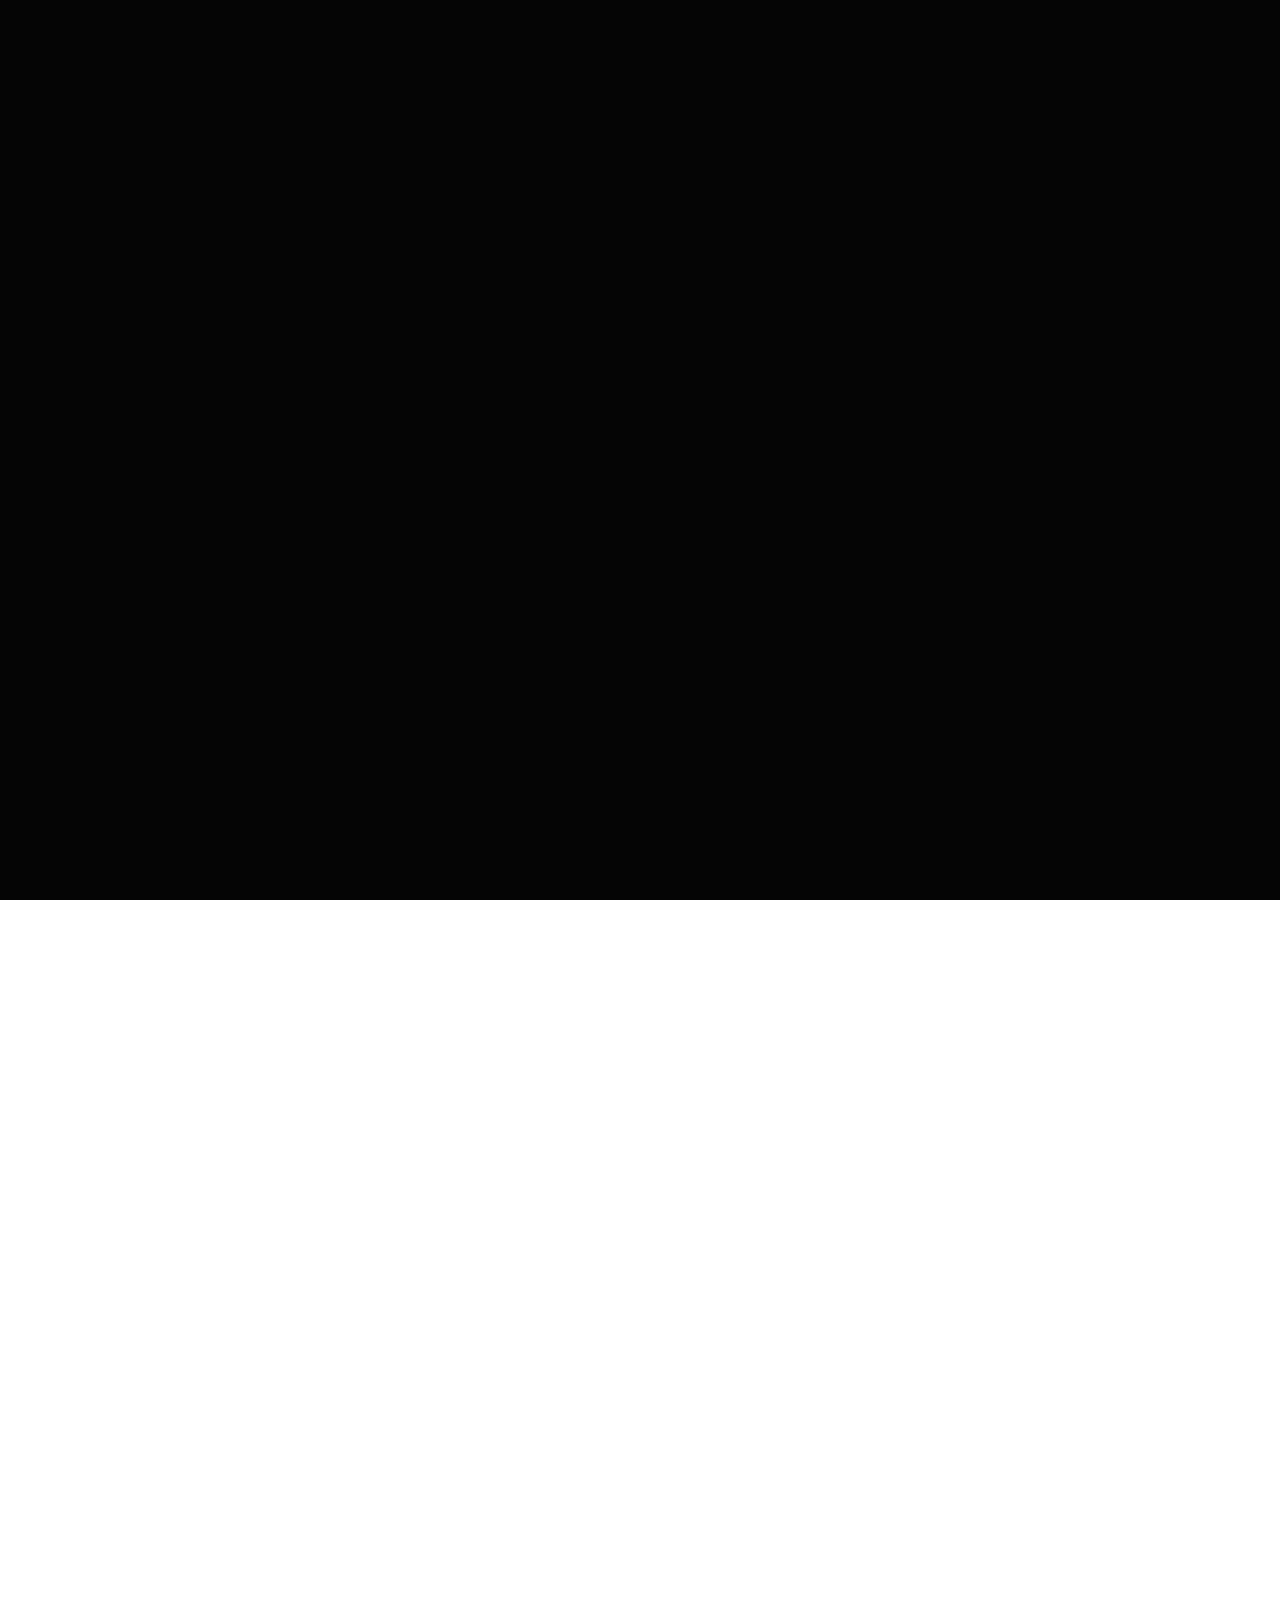
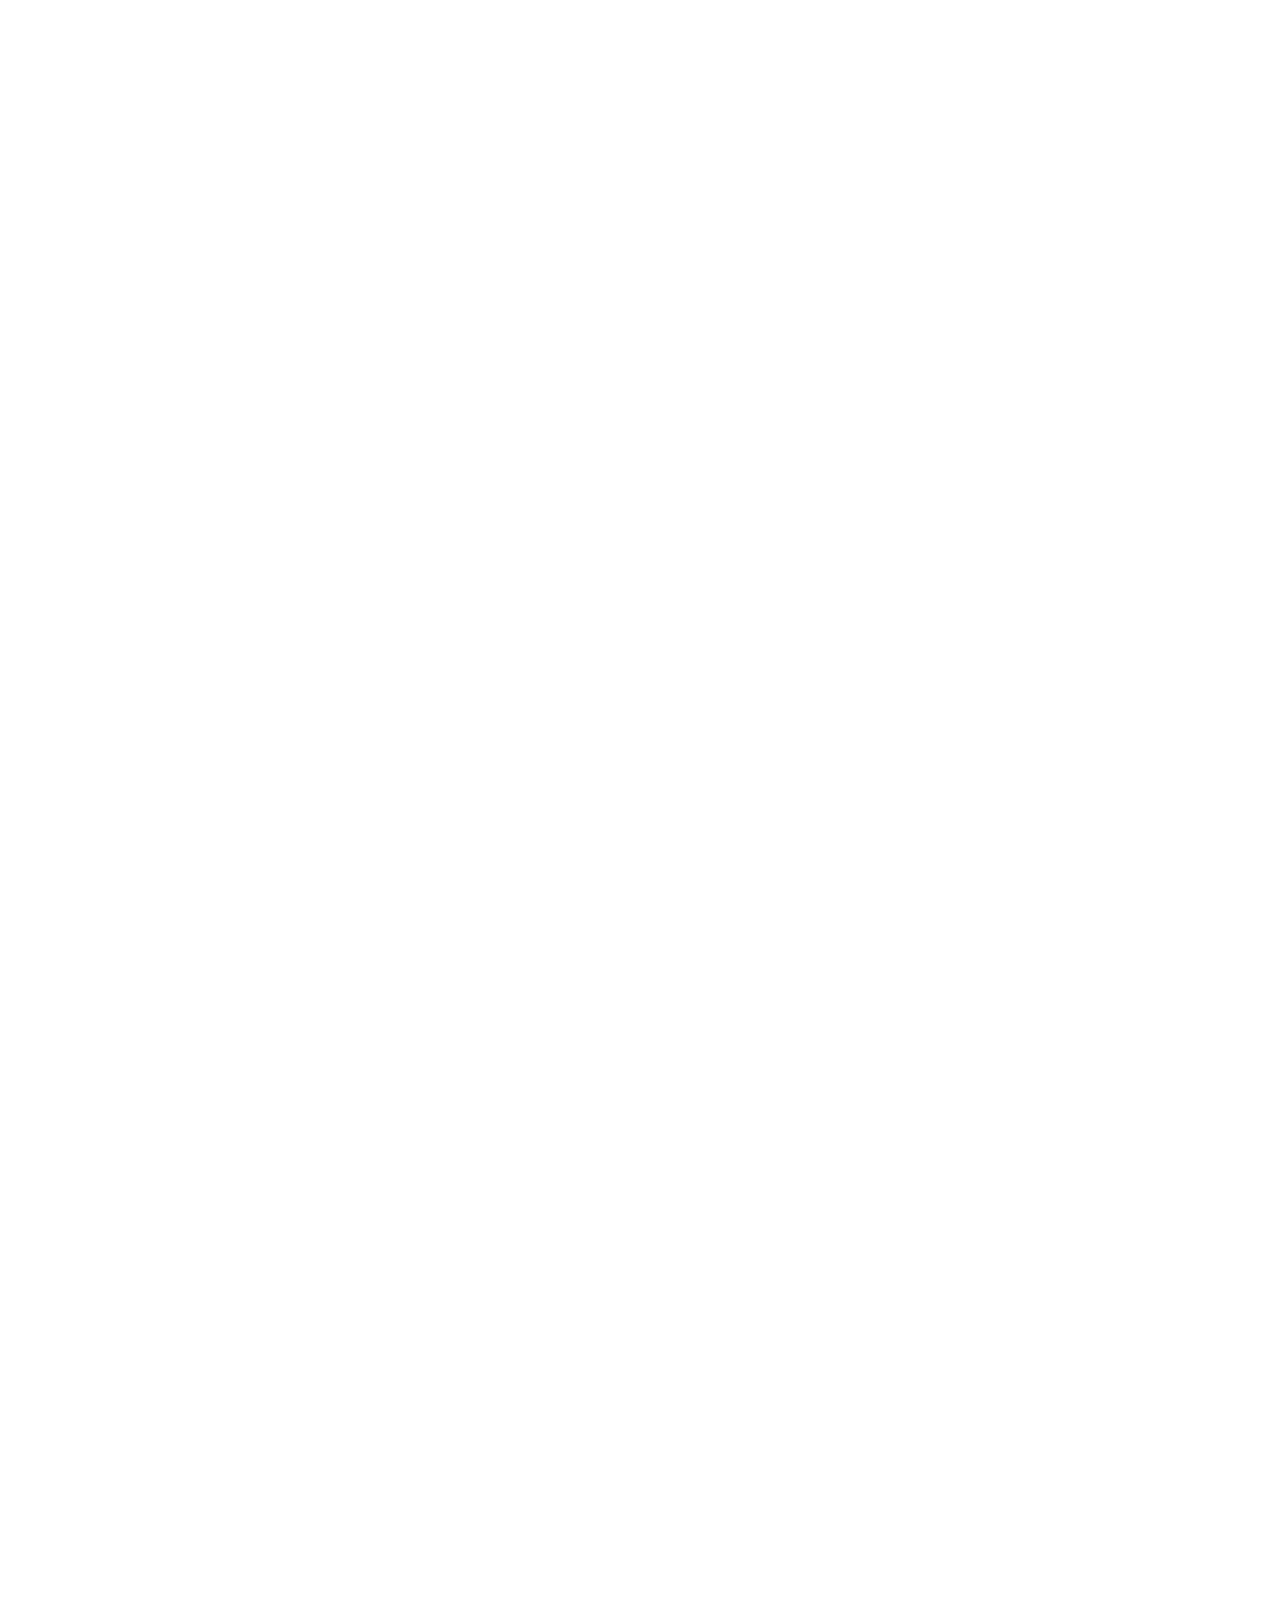
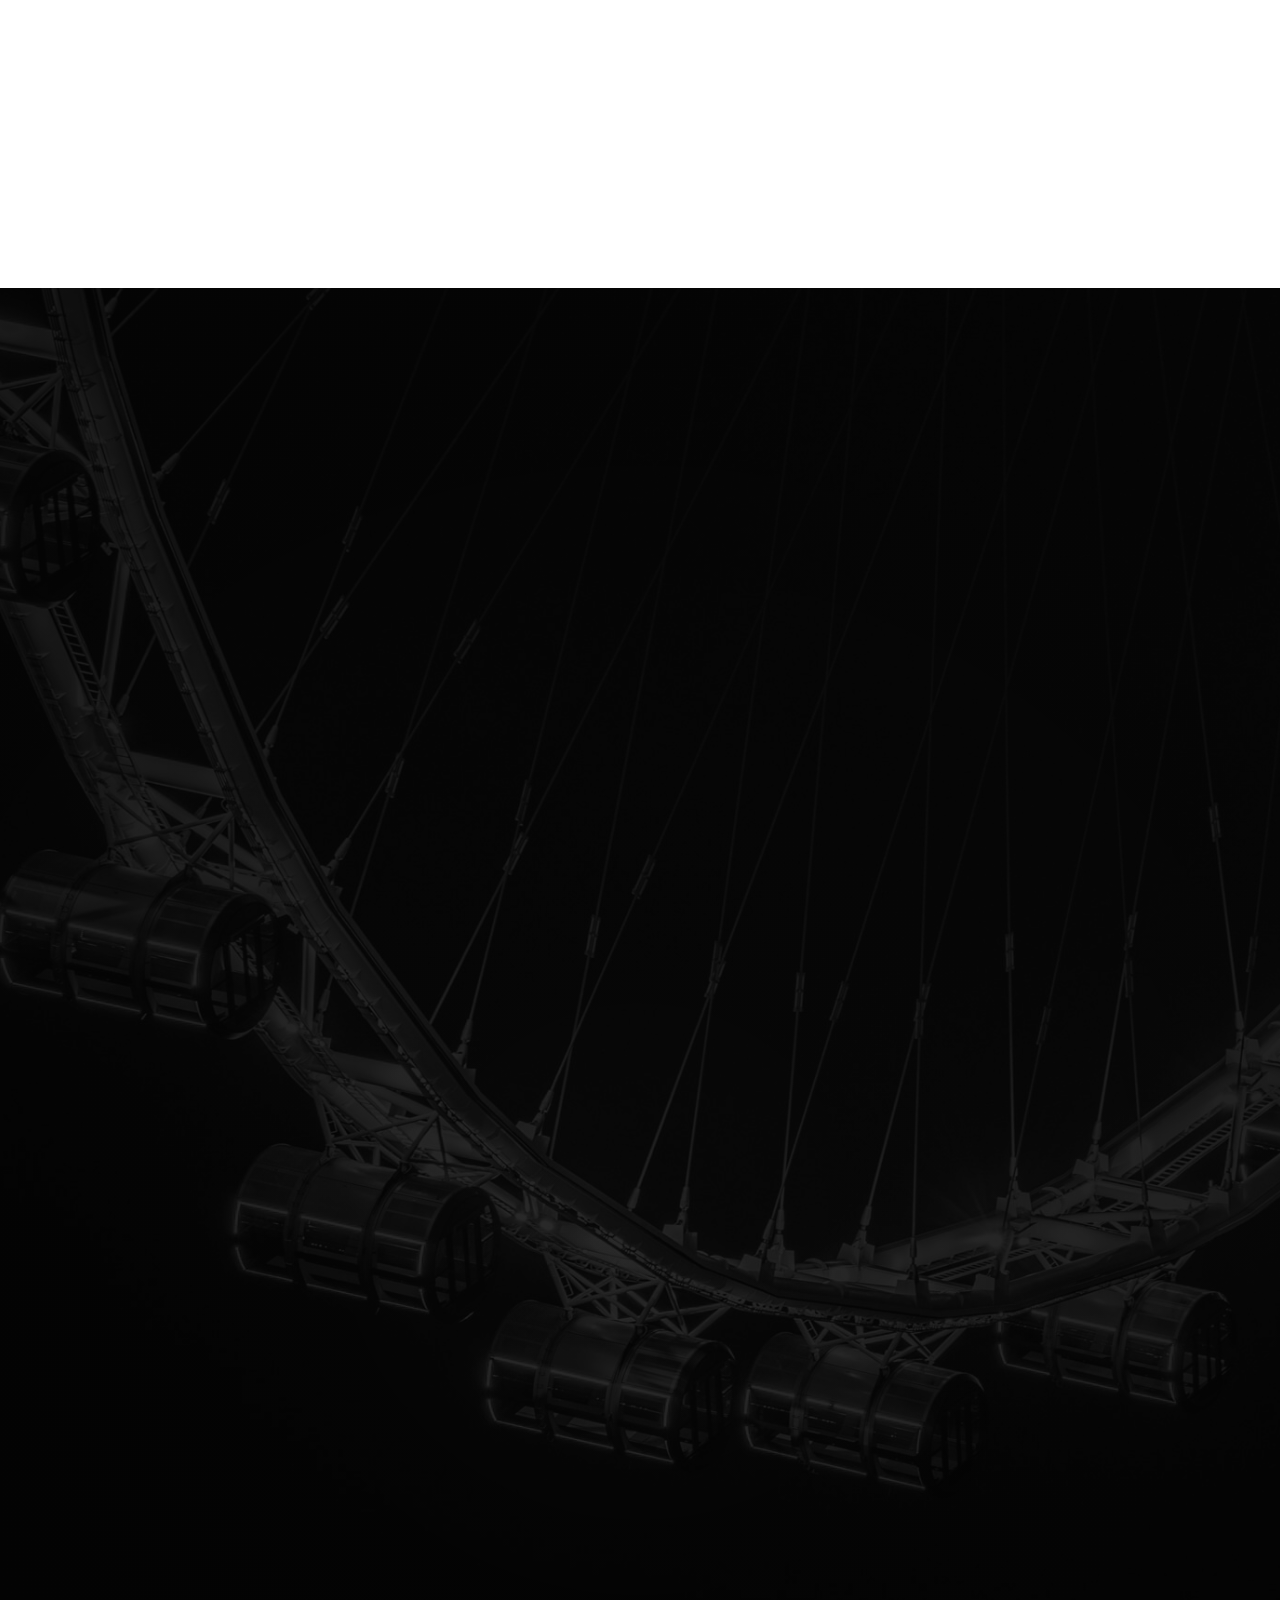
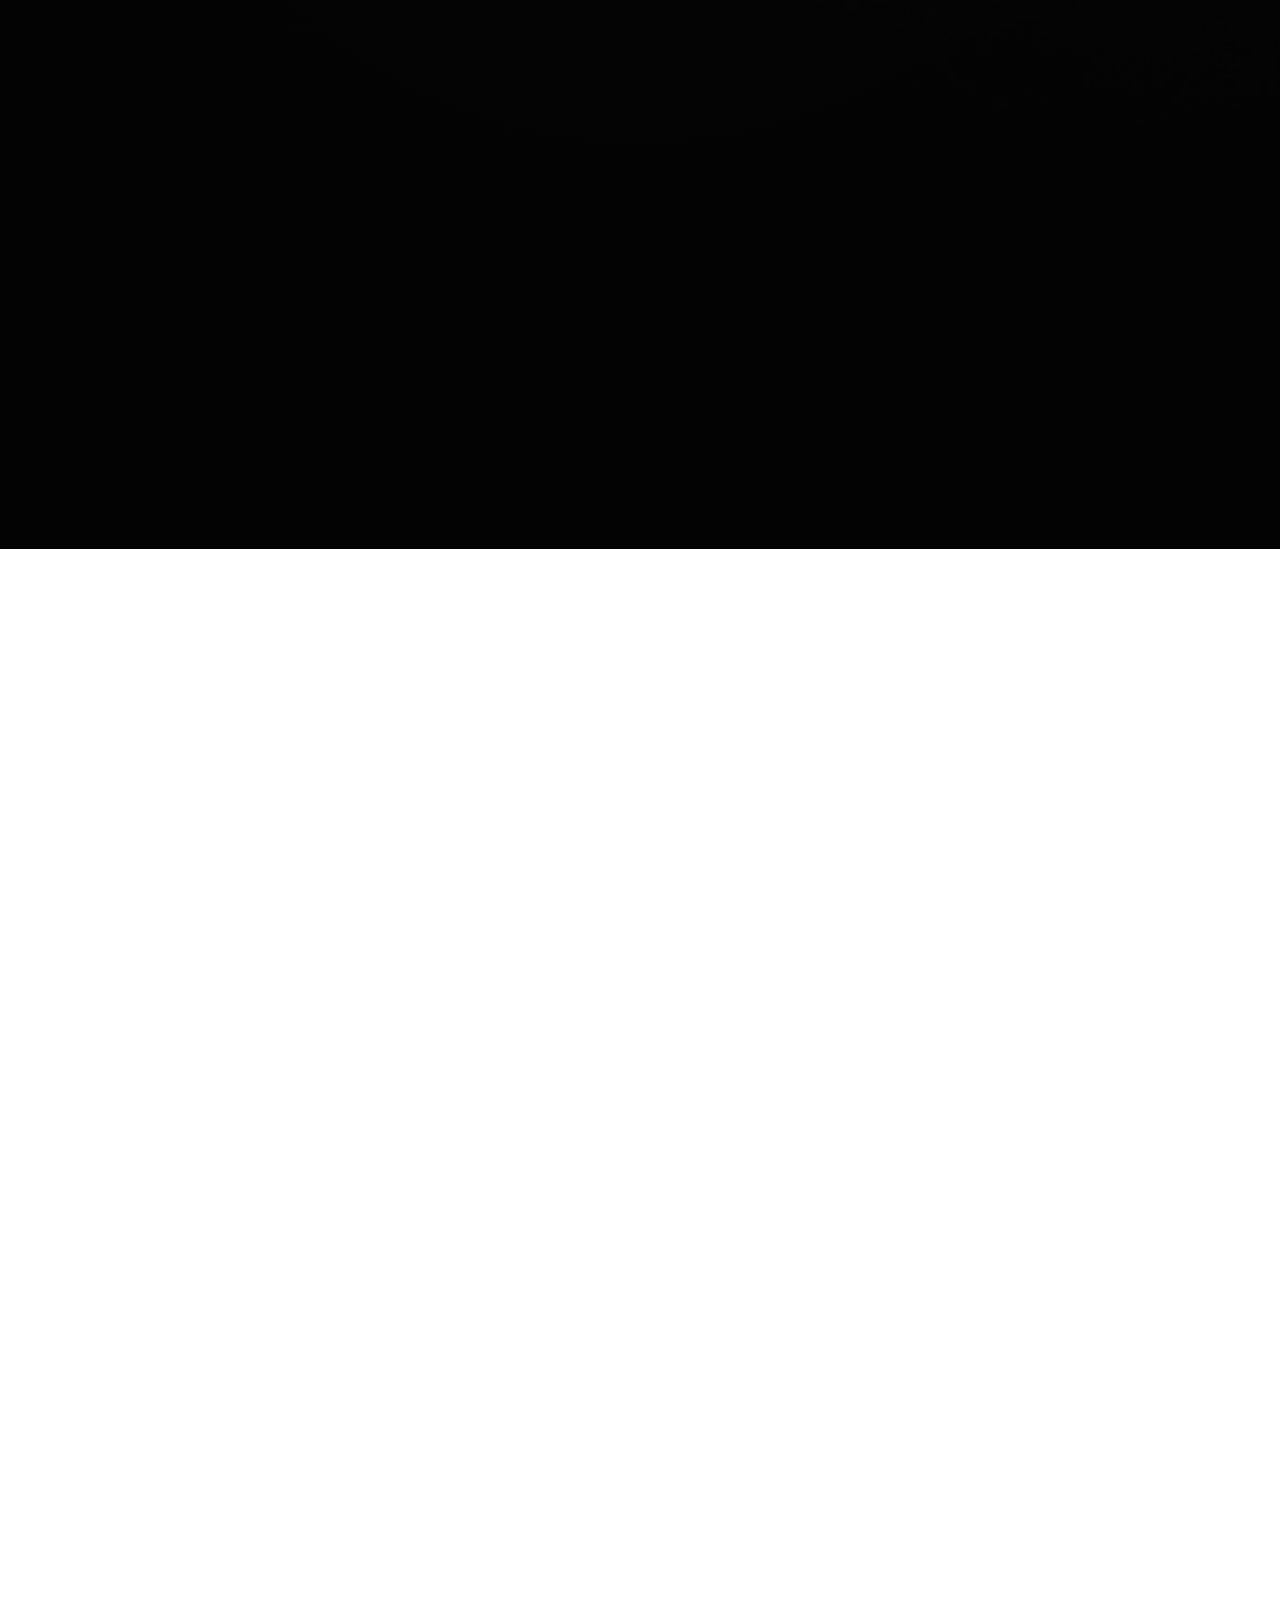
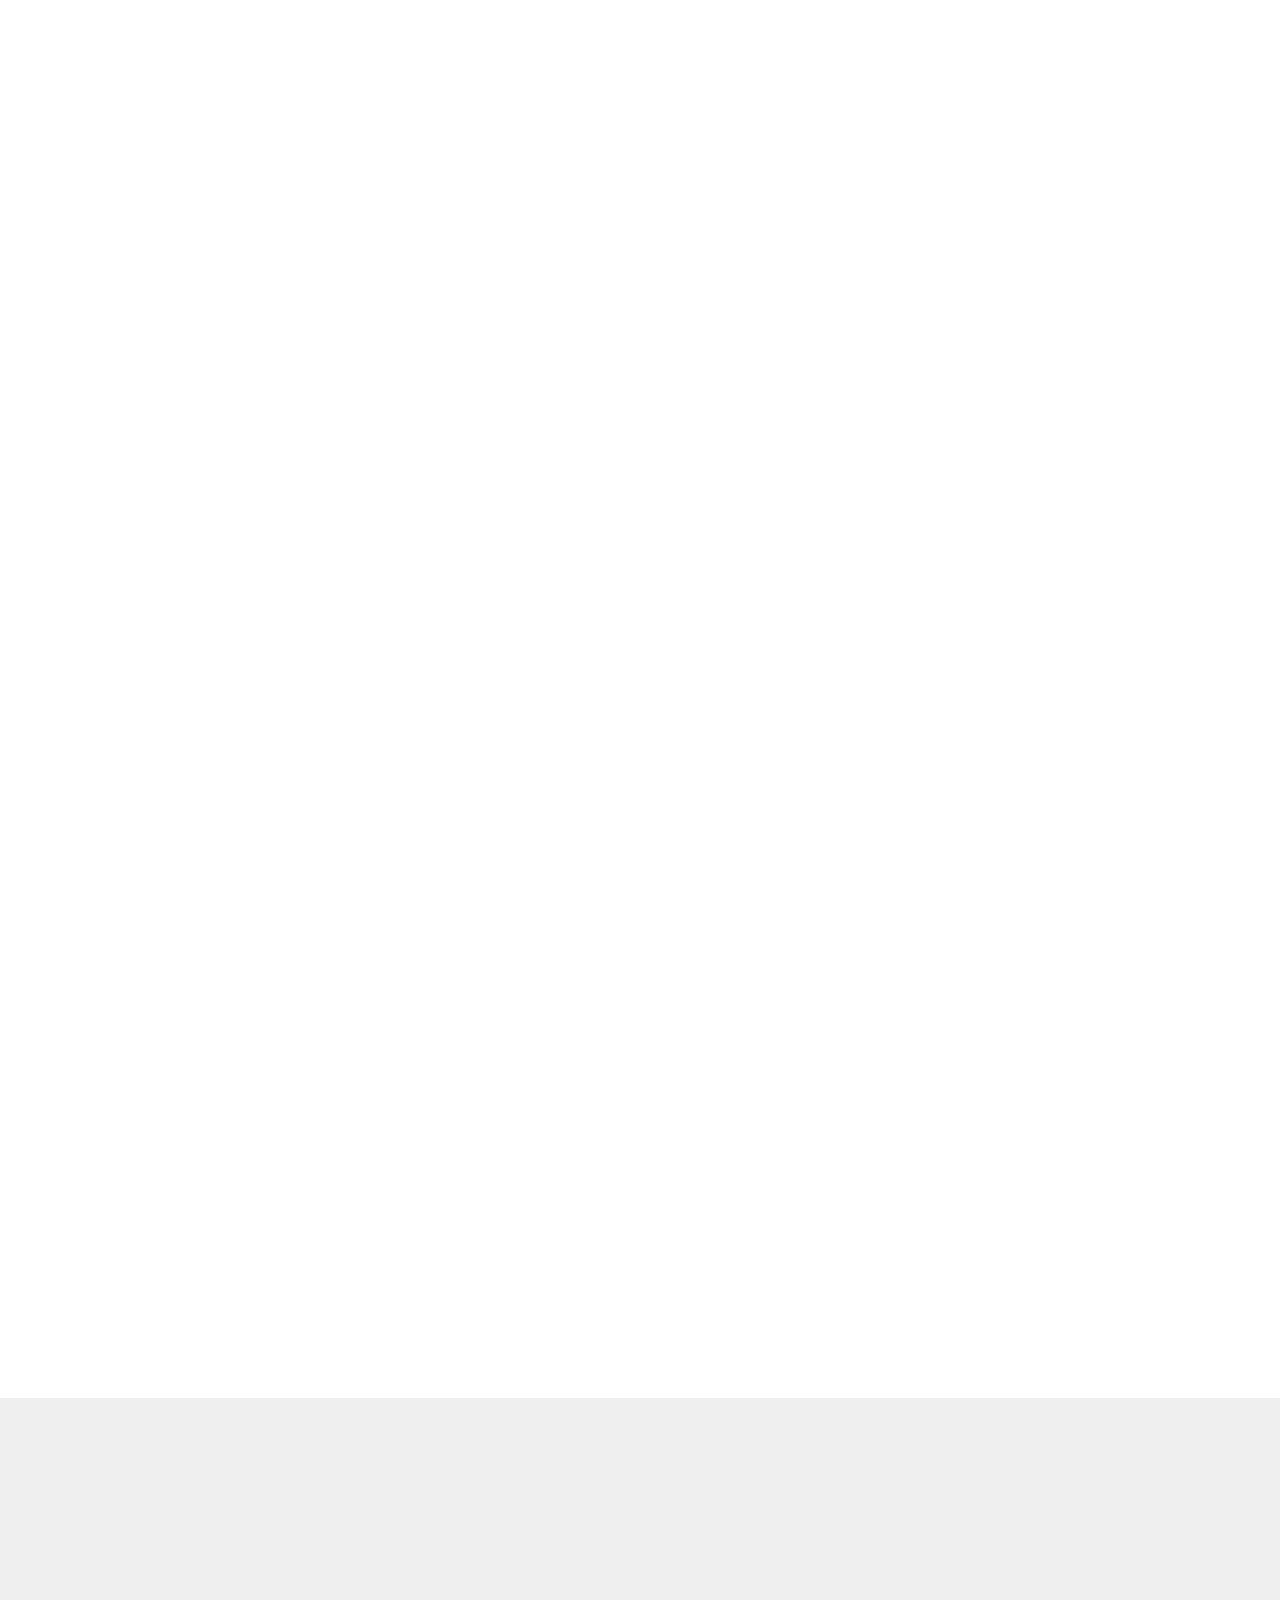
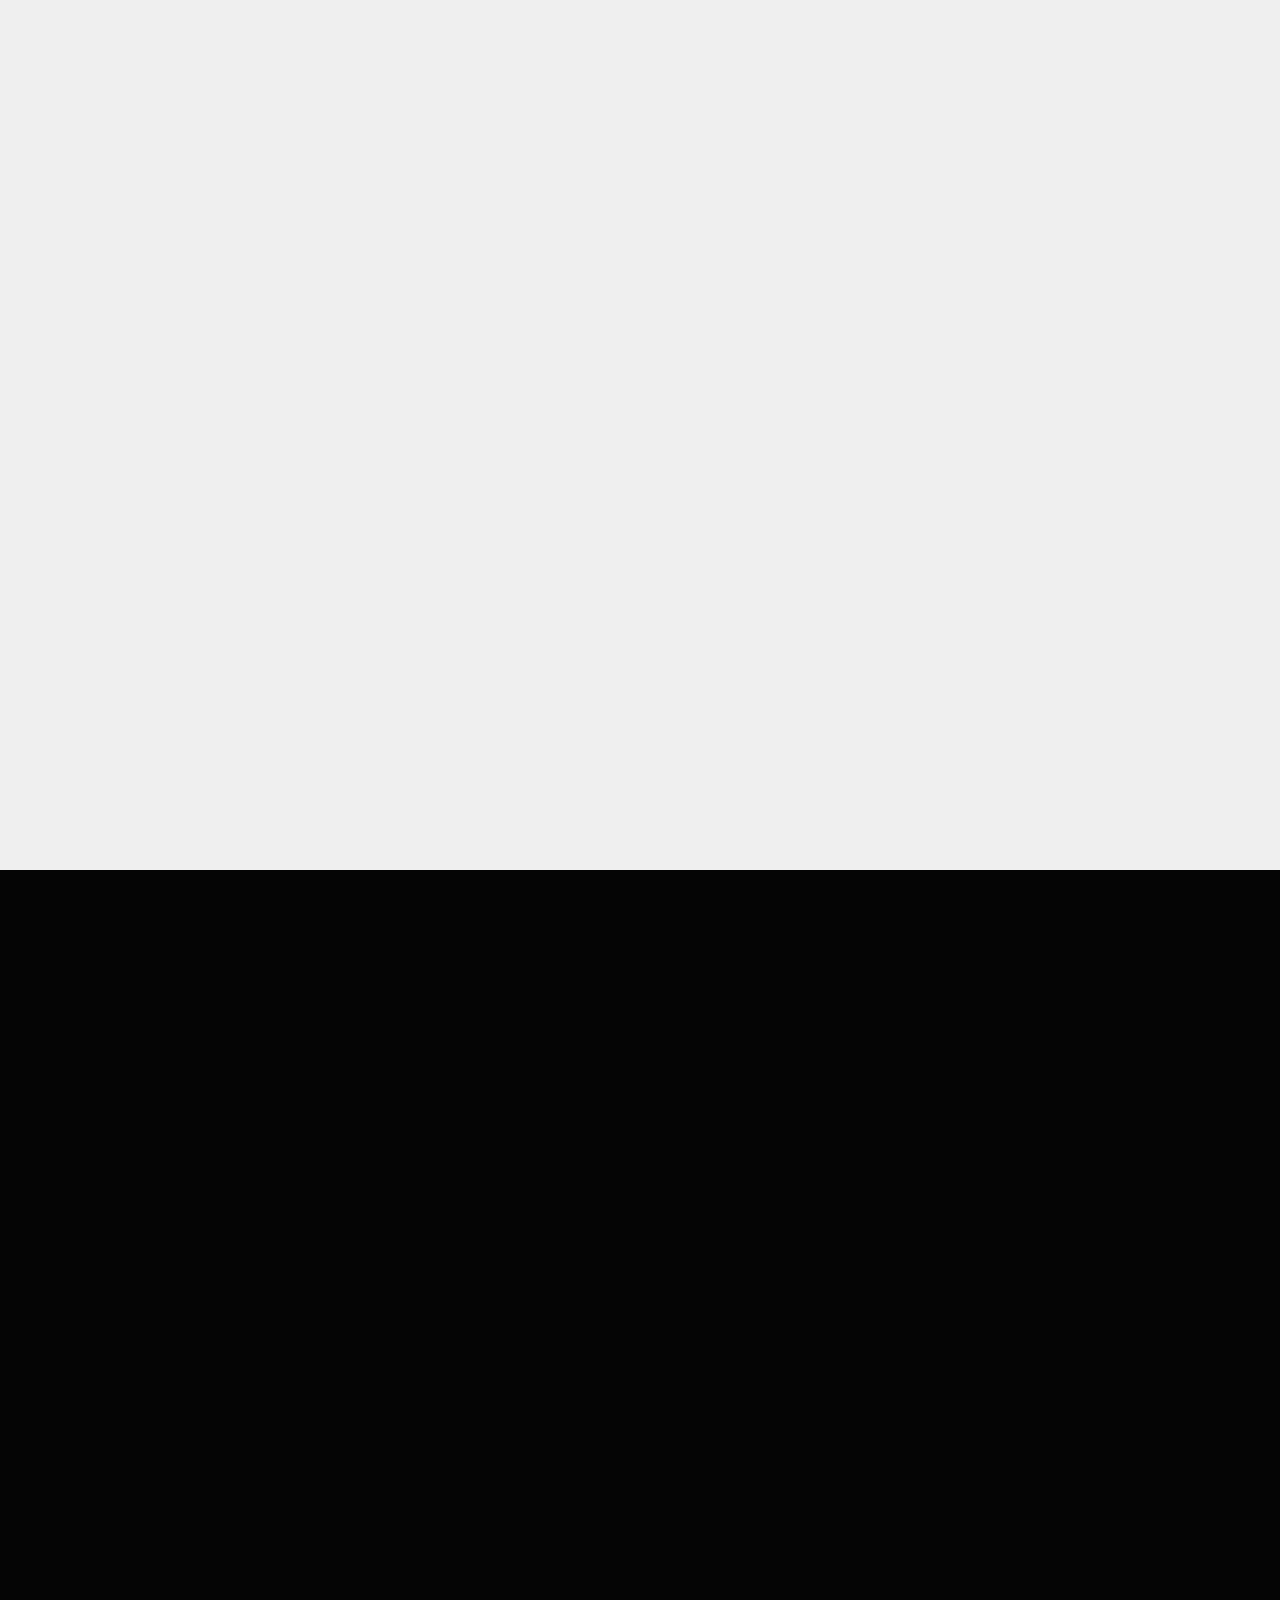
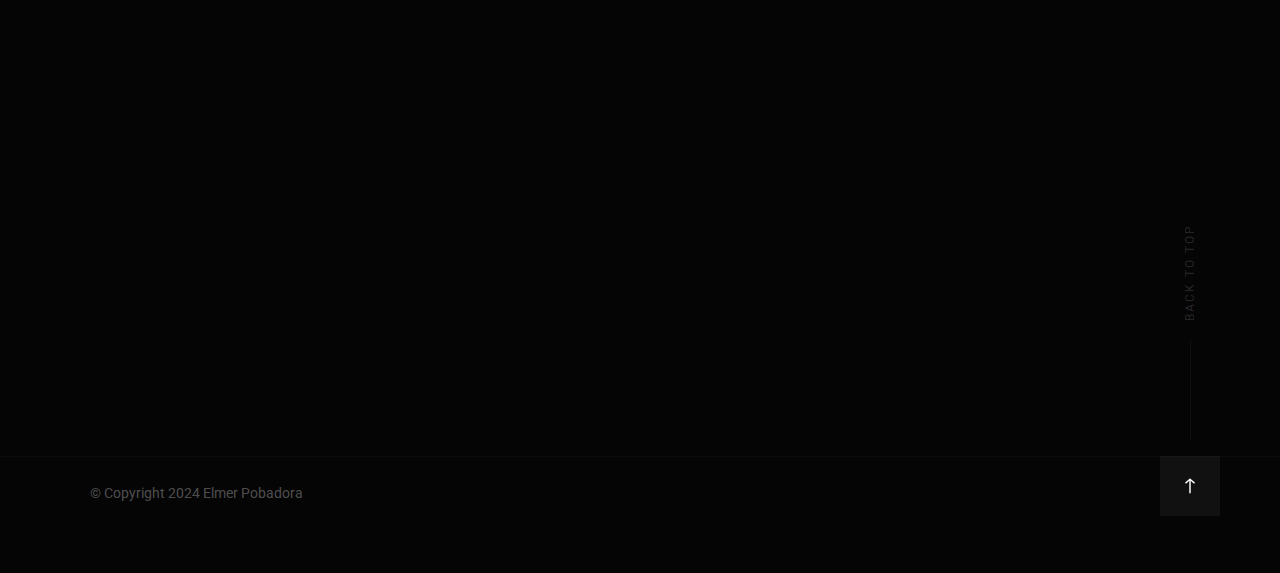
<file: index.html>
<!DOCTYPE html>
<html class="no-js" lang="en">

<head>
    <meta charset="utf-8">
    <title>ElmerPofile</title>
    <meta name="description" content="">
    <meta name="author" content="">
    <meta name="viewport" content="width=device-width, initial-scale=1">
    <link rel="stylesheet" href="css/base.css">
    <link rel="stylesheet" href="css/vendor.css">
    <link rel="stylesheet" href="css/main.css">
    <script src="js/modernizr.js"></script>
    <script src="js/pace.min.js"></script>
    <link rel="apple-touch-icon" sizes="180x180" href="apple-touch-icon.png">
    <link rel="icon" type="image/png" sizes="32x32" href="favicon-32x32.png">
    <link rel="icon" type="image/png" sizes="16x16" href="favicon-16x16.png">
    <link rel="manifest" href="site.webmanifest">

</head>

<body id="top">
    <div id="preloader">
        <div id="loader"></div>
    </div>
    <header class="s-header">
        <div class="header-logo">
            <a class="site-logo" href="index.html">
                <img src="images/logo.svg" alt="Homepage">
            </a>
        </div>
        <nav class="header-nav-wrap">
            <ul class="header-main-nav">
                <li class="current"><a class="smoothscroll" href="#intro" title="intro">Intro</a></li>
                <li><a class="smoothscroll" href="#about" title="about">About</a></li>
                <li><a class="smoothscroll" href="#services" title="services">Services</a></li>
                <li><a class="smoothscroll" href="#works" title="works">Works</a></li>
                <li><a href="Assignment.html" title="Assignment">Schedules</a></li>
                <li class="nav__item dropdown">
                    <a href="javascript:void(0)" class="nav__link dropdown__btn">Activities</a>
                    <div class="dropdown__content">
                        <a href="Prelim.html" class="dropdown__link">Prelim</a>
                        <a href="midterm.html" class="dropdown__link">Midterm</a>
                        <a href="final.html" class="dropdown__link">Final</a>
                    </div>
                </li>
                <li><a href="https://modders02.github.io/TravelTrove.github.io/" title="TravelWeb">TravelTrove</a></li>


            </ul>

            <ul class="header-social">
                <li><a href=" https://www.facebook.com/elmer.pobadora.14"><i class="fab fa-facebook-f"
                            aria-hidden="true"></i></a></li>
                <li><a href="#0"><i class="fab fa-twitter" aria-hidden="true"></i></a></li>
                <li><a href="#0"><i class="fab fa-dribbble" aria-hidden="true"></i></a></li>
            </ul>
        </nav>

        <a class="header-menu-toggle" href="#"><span>Menu</span></a>

    </header>
    <section id="intro" class="s-intro target-section">
        <div class="row intro-content">
            <div class="column large-9 mob-full intro-text">
                <h3>Hello, I'm Elmer Pobadora</h3>
                <h1>
                    Data Science Engineer <br>
                    and Web Developer <br>
                    and also Game Developer.
                </h1>
            </div>

            <div class="intro-scroll">
                <a href="#about" class="intro-scroll-link smoothscroll">
                    Scroll For More
                </a>
            </div>

            <div class="intro-grid"></div>
            <div class="intro-pic"></div>

        </div>

    </section>
    <section id="about" class="s-about target-section">

        <div class="about-me">

            <div class="row heading-block" data-aos="fade-up">
                <div class="column large-full">
                    <h2 class="section-heading">About Me</h2>
                </div>
            </div>

            <div class="row about-me__content" data-aos="fade-up">
                <div class="column large-full about-me__text">
                    <p class="lead">
                        Hello, I'm Elmer Pobadora, born on the memorable day of April 21, 2004,
                        amidst the soothing rain at Palompon Leyte Medical Hospital.
                        The rhythm of raindrops accompanied my entry into the world,
                        creating a symphony of life. I'm not quite sure about the events
                        that followed, but that day stands as a testament to the beginning
                        of my incredible journey. It was undeniably the most powerful and awe-inspiring day of my
                        existence.
                    </p>

                    <p>
                        Every day since then has been like turning the pages of a
                        thrilling novel, with you as the main character. Challenges,
                        triumphs, and everything in between—you've been acing it. Your
                        life playlist has been scoring your journey, with the rain as
                        the opening track.
                    </p>

                    <p>
                        On November 8, 2013, the devastating Typhoon Haiyan,
                        also known as Yolanda, wreaked havoc on our lives.
                        Our homes, land, and even our modest farm were left in ruins.
                        Faced with the overwhelming aftermath, we made the difficult
                        decision to relocate to Laguna in search of a new beginning.
                        The typhoon may have taken away our physical possessions,
                        but it could not extinguish the resilient spirit within us as we
                        embarked on the journey to rebuild and forge a new life.
                    </p>

                    <p>
                        After we fixed up our lives, I got into tech stuff.
                        Started learning fancy programming languages,
                        web development, and even game making. Ended up scoring a
                        gold medal in Robotics, and that took me flying to different countries.
                        So now, here I am! Thanks for reading!
                    </p>
                </div>
            </div>
        </div>

        <div class="about-experience">

            <div class="row heading-block" data-aos="fade-up">
                <div class="column large-full">
                    <h2 class="section-heading">Educational Background</h2>
                </div>
            </div>

            <div class="row about-experience__timeline">

                <div class="column large-half tab-full" data-aos="fade-up">
                    <div class="timeline">

                        <div class="timeline__icon-wrap">
                            <span class="timeline__icon timeline__icon--education"></span>
                        </div>

                        <div class="timeline__block">
                            <div class="timeline__bullet"></div>
                            <div class="timeline__header">
                                <p class="timeline__timeframe">2024 - Present</p>
                                <h3 class="item-title">Pamantasan ng Cabuyao</h3>
                                <h5>First Year Computer Science</h5>
                            </div>
                            <div class="timeline__desc">
                                <p>
                                    Experience is great so far, i learn a lot and enjoying my first year of being
                                    college.
                                </p>
                            </div>
                        </div>

                        <div class="timeline__block">
                            <div class="timeline__bullet"></div>
                            <div class="timeline__header">
                                <p class="timeline__timeframe">2023 - 2024</p>
                                <h3 class="item-title">Pamantasan ng Cabuyao</h3>
                                <h5>Grade 12 Science Technology and Mathematics</h5>
                            </div>
                            <div class="timeline__desc">
                                <p>
                                    I enjoyed this the most because i made a lot of friend and also i lead the research
                                    team so it is really organize.
                                </p>
                            </div>
                        </div>

                        <div class="timeline__block">
                            <div class="timeline__bullet"></div>
                            <div class="timeline__header">
                                <p class="timeline__timeframe">2022-2023</p>
                                <h3 class="item-title">Pamantasan ng Cabuyao</h3>
                                <h5>Grade 11 Science Technology and Mathematics</h5>
                            </div>
                            <div class="timeline__desc">
                                <p>
                                    This is the time where my whole year is a quiet era, im shy hehe.
                                </p>
                            </div>
                        </div>

                    </div>
                </div>

                <div class="column large-half tab-full" data-aos="fade-up">
                    <div class="timeline">

                        <div class="timeline__icon-wrap">
                            <span class="timeline__icon timeline__icon--education"></span>
                        </div>

                        <div class="timeline__block">
                            <div class="timeline__bullet"></div>
                            <div class="timeline__header">
                                <p class="timeline__timeframe">2021 - 2022</p>
                                <h3 class="item-title">Southville 1 Integrated NHS</h3>
                                <h5>Grade 10 High School</h5>
                            </div>
                            <div class="timeline__desc">
                                <p>
                                    This last phase of my life has been like a golden era.
                                    I built robots with all my heart, said a
                                    little prayer before team fights, and guess
                                    what? We kept winning gold and the first prize
                                    every time. Plus, I'm the President of the club here,
                                    making sure everything is super organized and disciplined.
                                    It's been a wild ride!
                                </p>
                            </div>
                        </div>

                        <div class="timeline__block">
                            <div class="timeline__bullet"></div>
                            <div class="timeline__header">
                                <p class="timeline__timeframe"> 2015 - 2016</p>
                                <h3 class="item-title">Southville 1 Elementary School</h3>
                                <h5>Grade 6 Student</h5>
                            </div>
                            <div class="timeline__desc">
                                <p>
                                    This is the time where i first venture my first programming where i code on notepad.
                                </p>
                            </div>
                        </div>

                        <div class="timeline__block">
                            <div class="timeline__bullet"></div>
                            <div class="timeline__header">
                                <p class="timeline__timeframe">2010</p>
                                <h3 class="item-title">South Central School</h3>
                                <h5>Karate, Judo, Taekwondo</h5>
                            </div>
                            <div class="timeline__desc">
                                <p>
                                    I joined karate, judo and taekwondo when i was a kid; i can still remember it till
                                    now.
                                </p>
                            </div>
                        </div>

                    </div>
                </div>
            </div>

        </div>

    </section>
    <section id="services" class="s-services ss-dark target-section">

        <div class="shadow-overlay"></div>

        <div class="row heading-block heading-block--center" data-aos="fade-up">
            <div class="column large-full">
                <h2 class="section-heading section-heading--centerbottom">Capabilities</h2>

                <p class="section-desc">
                    My passion and goal is to grow more in this field for my future.
                </p>
            </div>
        </div>
        <div class="row services-list block-large-1-3 block-medium-1-2 block-tab-full">
            <div class="column item-service" data-aos="fade-up">
                <div class="item-service__content">
                    <h4 class="item-title">High level Programming</h4>
                    <p>
                        As i venture the programming field my first programming language was c++.
                        c++ is as hard as like reading all words backwards because of complicated syntax.

                    </p>
                </div>
            </div>

            <div class="column item-service" data-aos="fade-up">
                <div class="item-service__content">
                    <h4 class="item-title">Machine Learning</h4>
                    <p>
                        Machine Learning is one of my favorite to learn. It is hard but it keeps my Brain
                        learn more and create new brain cells and i can apply it in real life as a great experience.
                    </p>
                </div>
            </div>

            <div class="column item-service" data-aos="fade-up">
                <div class="item-service__content">
                    <h4 class="item-title">Web Design</h4>
                    <p>
                        Web design involves creating and arranging the visual elements of
                        a website to make it look good and user-friendly. It's like the
                        artistic side of building a website, deciding how it should look,
                        where things should go, and how people will interact with it. Think
                        of it as the design and layout that makes a website both attractive
                        and easy to use.
                    </p>
                </div>
            </div>

            <div class="column item-service" data-aos="fade-up">
                <div class="item-service__content">
                    <h4 class="item-title">Product Strategy</h4>
                    <p>
                        Product strategy is like the game plan
                        for a product's success. It's the big picture
                        thinking that guides how a product will be developed,
                        marketed, and positioned in the market. Imagine you're planning
                        a road trip: your product strategy is the map that outlines where
                        you want to go, how you're going to get there, and why it's worth the journey.
                    </p>
                </div>
            </div>

            <div class="column item-service" data-aos="fade-up">
                <div class="item-service__content">
                    <h4 class="item-title">UI/UX Design</h4>
                    <p>
                        User Interface (UI) design and User Experience (UX)
                        design are two critical components of creating a
                        successful and user-friendly digital product.
                    </p>
                </div>
            </div>

            <div class="column item-service" data-aos="fade-up">
                <div class="item-service__content">
                    <h4 class="item-title">Mobile Design</h4>
                    <p>
                        Mobile design refers to the process of creating user
                        interfaces and experiences specifically tailored for
                        mobile devices, such as smartphones and tablets.
                    </p>
                </div>
            </div>

        </div>

    </section>
    <section id="works" class="s-works target-section">

        <div class="row heading-block heading-block--center" data-aos="fade-up">
            <div class="column large-full">
                <h2 class="section-heading section-heading--centerbottom">Selected Works</h2>
                <p class="section-desc">
                    Here are some of my selected works I have done lately. Feel free to
                    check them out.
                </p>
            </div>
        </div>

        <div class="masonry-wrap">
            <div class="masonry">
                <div class="grid-sizer"></div>
                <div class="masonry__brick" data-aos="fade-up">
                    <div class="item-folio">
                        <div class="item-folio__thumb">
                            <a href="images/portfolio/gallery/teach.jpg" class="thumb-link" title="Coaching"
                                data-size="1050x700">
                                <img src="images/portfolio/Teaching.jpg"
                                    srcset="images/portfolio/Teaching.jpg 1x, images/portfolio/teaching@2x.jpg 2x"
                                    alt="">
                            </a>
                        </div>

                        <div class="item-folio__text">
                            <h4 class="item-folio__title">
                                Teaching
                            </h4>
                            <p class="item-folio__cat">
                                Works
                            </p>
                        </div>

                        <div class="item-folio__caption">
                        </div>
                    </div>
                </div>

                <div class="masonry__brick" data-aos="fade-up">
                    <div class="item-folio">
                        <div class="item-folio__thumb">
                            <a href="images/portfolio/gallery/coach.jpg" class="thumb-link" title="Robotics"
                                data-size="1050x700">
                                <img src="images/portfolio/coaching.jpg"
                                    srcset="images/portfolio/coaching.jpg 1x, images/portfolio/coaching@2x.jpg 2x"
                                    alt="">
                            </a>
                        </div>
                        <div class="item-folio__text">
                            <h4 class="item-folio__title">
                                Coaching
                            </h4>
                            <p class="item-folio__cat">
                                Robotics
                            </p>
                        </div>
                        <div class="item-folio__caption">
                        </div>
                    </div>
                </div>

                <div class="masonry__brick" data-aos="fade-up">
                    <div class="item-folio">

                        <div class="item-folio__thumb">
                            <a href="images/portfolio/gallery/GameDev.jpg" class="thumb-link" title="GameDevelopement"
                                data-size="1050x700">
                                <img src="images/portfolio/the-beetle.jpg"
                                    srcset="images/portfolio/the-beetle.jpg 1x, images/portfolio/the-beetle@2x.jpg 2x"
                                    alt="">
                            </a>
                        </div>
                        <div class="item-folio__text">
                            <h4 class="item-folio__title">
                                Game
                            </h4>
                            <p class="item-folio__cat">
                                Developement
                            </p>
                        </div>
                        <div class="item-folio__caption">
                        </div>
                    </div>
                </div>
                <div class="masonry__brick" data-aos="fade-up">
                    <div class="item-folio">
                        <div class="item-folio__thumb">
                            <a href="images/portfolio/gallery/code.jpg" class="thumb-link" title="CoDing"
                                data-size="1050x700">
                                <img src="images/portfolio/coding.jpg"
                                    srcset="images/portfolio/coding.jpg 1x, images/portfolio/coding@2x.jpg 2x" alt="">
                            </a>
                        </div>
                        <div class="item-folio__text">
                            <h4 class="item-folio__title">
                                Coding
                            </h4>
                            <p class="item-folio__cat">
                                Languages
                            </p>
                        </div>
                        <div class="item-folio__caption">
                        </div>
                    </div>
                </div>

                <div class="masonry__brick" data-aos="fade-up">
                    <div class="item-folio">
                        <div class="item-folio__thumb">
                            <a href="images/portfolio/gallery/Unity.jpg" class="thumb-link" title="Game Creation"
                                data-size="1050x700">
                                <img src="images/portfolio/UnityCoding.jpg"
                                    srcset="images/portfolio/UnityCoding.jpg 1x, images/portfolio/UnityCoding@2x.jpg 2x"
                                    alt="">
                            </a>
                        </div>
                        <div class="item-folio__text">
                            <h4 class="item-folio__title">
                                Unity
                            </h4>
                            <p class="item-folio__cat">
                                GameDev
                            </p>
                        </div>
                        <div class="item-folio__caption">
                        </div>
                    </div>
                </div>
                <div class="masonry__brick" data-aos="fade-up">
                    <div class="item-folio">
                        <div class="item-folio__thumb">
                            <a href="images/portfolio/gallery/Cert.jpg" class="thumb-link" title="NationalTeam"
                                data-size="1050x700">
                                <img src="images/portfolio/cert.jpg"
                                    srcset="images/portfolio/cert.jpg 1x, images/portfolio/cert@2x.jpg 2x" alt="">
                            </a>
                        </div>
                        <div class="item-folio__text">
                            <h4 class="item-folio__title">
                                National Robotics
                            </h4>
                            <p class="item-folio__cat">
                                Competition
                            </p>
                        </div>
                        <div class="item-folio__caption">
                        </div>
                    </div>
                </div>

            </div>

        </div>
        <div class="masonry__brick" data-aos="fade-up">
            <div class="item-folio">
                <div class="item-folio__thumb">
                    <a href="images/portfolio/gallery/e-cert.jpg" class="thumb-link" title="Arduino"
                        data-size="1050x700">
                        <img src="images/portfolio/arduino.jpg"
                            srcset="images/portfolio/arduino.jpg 1x, images/portfolio/arduino@2x.jpg 2x" alt="">
                    </a>
                </div>
                <div class="item-folio__text">
                    <h4 class="item-folio__title">
                        Arduino
                    </h4>
                    <p class="item-folio__cat">
                        Robotics
                    </p>
                </div>
                <div class="item-folio__caption">
                </div>
            </div>
        </div>

        <div class="masonry__brick" data-aos="fade-up">
            <div class="item-folio">
                <div class="item-folio__thumb">
                    <a href="images/portfolio/gallery/python.jpg" class="thumb-link" title="Pyhton"
                        data-size="1050x700">
                        <img src="images/portfolio/python.jpg"
                            srcset="images/portfolio/python.jpg 1x, images/portfolio/python@2x.jpg 2x" alt="">
                    </a>
                </div>
                <div class="item-folio__text">
                    <h4 class="item-folio__title">
                        Python
                    </h4>
                    <p class="item-folio__cat">
                        Beginner
                    </p>
                </div>
                <div class="item-folio__caption">
                </div>
            </div>
        </div>
    </section>

    <section class="s-testimonials">

        <div class="row testimonials" data-aos="fade-up">

            <div class="column large-full testimonials__slider">

                <div class="testimonials__slide">
                    <p>
                        Technology never stands still.
                        Being in the field of future tech means
                        embracing a culture of continuous learning.
                        New discoveries, methodologies, and tools emerge regularly,
                        providing an environment where curiosity is not just encouraged but necessary.
                    </p>
                    <div class="testimonials__info">
                        <cite class="testimonials__cite">
                            <strong>Elmer</strong>
                            <span>Data Science Engineer</span>
                        </cite>
                    </div>
                </div>

                <div class="testimonials__slide">
                    <p>Future technology often revolves around addressing
                        real-world challenges. Whether it's developing
                        sustainable energy solutions, enhancing healthcare
                        through advanced diagnostics, or creating smart cities,
                        your work can have a direct and positive impact on society.</p>
                    <div class="testimonials__info">
                        <cite class="testimonials__cite">
                            <strong>Elmer</strong>
                            <span>High Level Programmer</span>
                        </cite>
                    </div>
                </div>

                <div class="testimonials__slide">
                    <p>Your work in future technology contributes to shaping the world for future generations.
                        Whether you're working on artificial intelligence, clean energy, or space exploration,
                        you play a role in leaving a positive legacy for those who come after you.</p>
                    <div class="testimonials__info">
                        <cite class="testimonials__cite">
                            <strong>Elmer</strong>
                            <span>Game Developer</span>
                        </cite>
                    </div>
                </div>
            </div>
        </div>

    </section>
    <section id="contact" class="s-contact ss-dark target-section">
        <div class="row heading-block" data-aos="fade-up">
            <div class="column large-full">
                <h2 class="section-heading">Get In Touch</h2>
            </div>
        </div>
        <div class="row contact-main" data-aos="fade-up">
            <div class="column large-full">
                <p class="contact-email">
                    <a href="mailto:#0">elmerpobs@gmail.com</a>
                </p>
                <p class="section-desc">
                    I'm happy to connect, listen and help. Let's work together and build
                    something awesome. Let's turn your idea to an even greater product.
                    <a href="mailto:#0">Email Me</a>.
                </p>
            </div>
        </div>
        <div class="row contact-infos" data-aos="fade-up" data-aos-anchor=".contact-main">

            <div class="column large-5 medium-full contact-phone">
                <h4>Call Me</h4>
                <a href="tel:9661320937">+639661320937</a>
            </div>

            <div class="column large-7 medium-full contact-social">
                <h4>Social</h4>
                <ul>
                    <li><a href="https://www.facebook.com/elmer.pobadora.14" title="Facebook">Facebook</a></li>
                    <li><a href="https://www.instagram.com/ep.lmer?igsh=MWVkYTZnYzY2MzhzOA=="
                            title="Instagram">Instagram</a></li>
                </ul>
            </div>

        </div>

    </section>
    <footer>
        <div class="row">
            <div class="column large-full ss-copyright">
                <span>© Copyright 2024 Elmer Pobadora</span>
            </div>

            <div class="ss-go-top">
                <a class="smoothscroll" title="Back to Top" href="#top"></a>
            </div>
        </div>
    </footer>
    <div aria-hidden="true" class="pswp" role="dialog" tabindex="-1">

        <div class="pswp__bg"></div>
        <div class="pswp__scroll-wrap">

            <div class="pswp__container">
                <div class="pswp__item"></div>
                <div class="pswp__item"></div>
                <div class="pswp__item"></div>
            </div>

            <div class="pswp__ui pswp__ui--hidden">
                <div class="pswp__top-bar">
                    <div class="pswp__counter"></div><button class="pswp__button pswp__button--close"
                        title="Close (Esc)"></button> <button class="pswp__button pswp__button--share"
                        title="Share"></button> <button class="pswp__button pswp__button--fs"
                        title="Toggle fullscreen"></button> <button class="pswp__button pswp__button--zoom"
                        title="Zoom in/out"></button>
                    <div class="pswp__preloader">
                        <div class="pswp__preloader__icn">
                            <div class="pswp__preloader__cut">
                                <div class="pswp__preloader__donut"></div>
                            </div>
                        </div>
                    </div>
                </div>
                <div class="pswp__share-modal pswp__share-modal--hidden pswp__single-tap">
                    <div class="pswp__share-tooltip"></div>
                </div><button class="pswp__button pswp__button--arrow--left" title="Previous (arrow left)"></button>
                <button class="pswp__button pswp__button--arrow--right" title="Next (arrow right)"></button>
                <div class="pswp__caption">
                    <div class="pswp__caption__center"></div>
                </div>
            </div>

        </div>

    </div>
    <script src="js/jquery-3.2.1.min.js"></script>
    <script src="js/plugins.js"></script>
    <script src="js/main.js"></script>
</body>
</file>
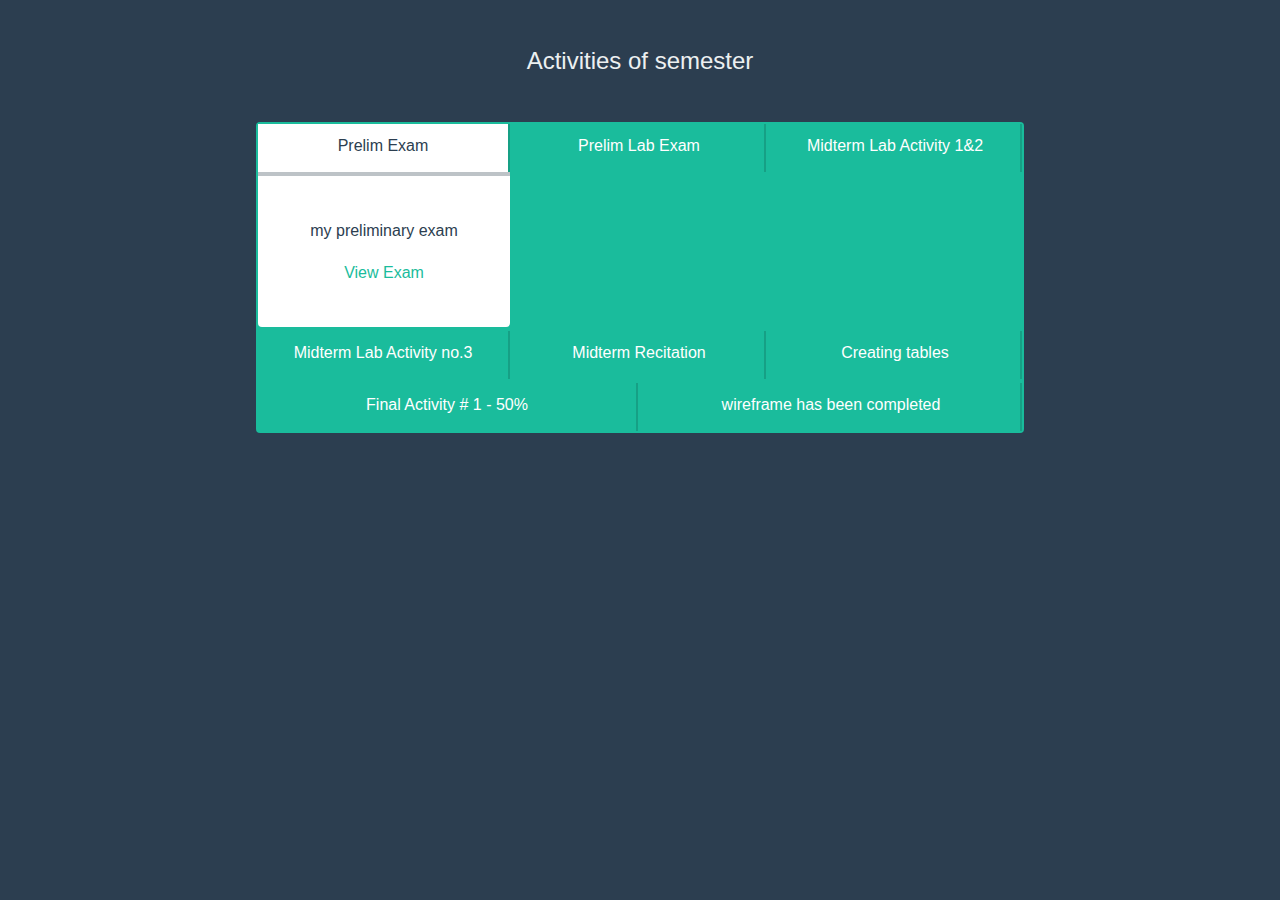
<file: activities.html>
<!DOCTYPE html>
<html lang="en">
<head>
<meta charset="UTF-8">
<meta name="viewport" content="width=device-width, initial-scale=1.0">
<title>Activities</title>
<style>
* {
    box-sizing: border-box;
}
body {
    font-family: "Open Sans", sans-serif;
    background: #2c3e50;
    color: #ecf0f1;
    line-height: 1.618em;
    margin: 0;
    padding: 0;
}
.wrapper {
    max-width: 50rem;
    width: 100%;
    margin: 0 auto;
    padding: 1rem;
    text-align: center;
}
.header {
    margin: 2rem 0;
    font-size: 1.5rem;
    color: #ecf0f1;
}
.tabs {
    position: relative;
    margin: 3rem 0;
    background: #1abc9c;
    height: auto;
    border-radius: 0.25rem;
    display: flex;
    flex-wrap: wrap;
}
.tab {
    flex: 1 1 calc(33.33% - 0.25rem); /* Each tab takes up a third of the width */
    display: flex;
    flex-direction: column;
    margin: 0.125rem; /* Small margin between tabs */
}
.tab-switch {
    display: none;
}
.tab-label {
    position: relative;
    display: block;
    line-height: 2.75em;
    height: 3em;
    padding: 0 1.618em;
    background: #1abc9c;
    border-right: 0.125rem solid #16a085;
    color: #fff;
    cursor: pointer;
    transition: all 0.25s;
    text-align: center;
}
.tab-label:hover {
    background: #16a085;
    top: -0.25rem;
    transition: top 0.25s;
}
.tab-content {
    display: none;
    padding: 1.618rem;
    background: #fff;
    color: #2c3e50;
    border-top: 0.25rem solid #bdc3c7;
    border-radius: 0 0 0.25rem 0.25rem;
    flex-grow: 1;
}
.tab-switch:checked + .tab-label {
    background: #fff;
    color: #2c3e50;
    border-bottom: 0;
    transition: all 0.35s;
    z-index: 2;
}
.tab-switch:checked + .tab-label + .tab-content {
    display: block;
}
p {
    margin: 1rem 0;
}
a {
    color: #1abc9c;
    text-decoration: none;
}
a:hover {
    text-decoration: underline;
}
</style>
</head>
<body>
<div class="wrapper">
    <div class="header">Activities of semester</div>
    <div class="tabs">
        <div class="tab">
            <input type="radio" name="css-tabs" id="tab-1" checked class="tab-switch">
            <label for="tab-1" class="tab-label">Prelim Exam</label>
            <div class="tab-content">
                <p>my preliminary exam</p>
                <p><a href="records/prelim_exam.jpg" target="_blank">View Exam</a></p>
            </div>
        </div>
        <div class="tab">
            <input type="radio" name="css-tabs" id="tab-2" class="tab-switch">
            <label for="tab-2" class="tab-label">Prelim Lab Exam</label>
            <div class="tab-content">
                <p>IKIGAI: THE JAPANESE SECRET TO A LONG AND HAPPY LIFE</p>
                <p><a href="records/LABORATORY PRELIM EXAM AY2023-2024- WEB TECHNOLOGIES-CCS114-V2 (20240408181653).pdf" target="_blank">View Lab Exam</a></p>
            </div>
        </div>
        <div class="tab">
            <input type="radio" name="css-tabs" id="tab-3" class="tab-switch">
            <label for="tab-3" class="tab-label">Midterm Lab Activity 1&2</label>
            <div class="tab-content">
                <p>Instructions: Construct a webpage or website. Provide the source code for submission, or copy and paste the codes into Microsoft Word. Thank you!</p>
                <p><a href="records/ActivityLab1 (20240408165206).pdf" target="_blank">View Activity</a></p>
            </div>
        </div>
        <div class="tab">
            <input type="radio" name="css-tabs" id="tab-4" class="tab-switch">
            <label for="tab-4" class="tab-label">Midterm Lab Activity no.3</label>
            <div class="tab-content">
                <p>Assignment and class Schedules</p>
                <p><a href="Assignment.html" target="_blank">View Activity</a></p>
            </div>
        </div>
        <div class="tab">
            <input type="radio" name="css-tabs" id="tab-5" class="tab-switch">
            <label for="tab-5" class="tab-label">Midterm Recitation</label>
            <div class="tab-content">
                <p>Midterm Recitation: Marketing Presentation of Sample Website Content and Design</p>
                <p><a href="records/E-M-E-L Group.pdf" target="_blank">View Recitation</a></p>
            </div>
        </div>
        <div class="tab">
            <input type="radio" name="css-tabs" id="tab-6" class="tab-switch">
            <label for="tab-6" class="tab-label">Creating tables</label>
            <div class="tab-content">
                <p>Midterm Practice 1-3: Creating the tables</p>
                <p><a href="records/table practice 1-3 (20240430145604).pdf" target="_blank">View Practice</a></p>
            </div>
        </div>
        <div class="tab">
            <input type="radio" name="css-tabs" id="tab-7" class="tab-switch">
            <label for="tab-7" class="tab-label">Final Activity # 1 - 50%</label>
            <div class="tab-content">
                <p>For the selected title for the e-commerce project, 
                  create the layout and design of a product detail page, 
                  including the positioning of the product photographs, 
                  description, and price, as well as any other details.</p>
                <p><a href="https://pinnacle.pnc.edu.ph/student/post/I33OiaHTK8Ts4Mh_llj9nFFNm6YzhZB_dMdysKFHtkkcS3yd484ddZBJawwacLMP" target="_blank">View Activity</a></p>
            </div>
        </div>
        <div class="tab">
            <input type="radio" name="css-tabs" id="tab-8" class="tab-switch">
            <label for="tab-8" class="tab-label">wireframe has been completed</label>
            <div class="tab-content">
                <p>For the selected title for the e-commerce project, 
                  create the layout and design of a product detail page, 
                  including the positioning of the product photographs, 
                  description, and price, as well as any other details.</p>
                <p><a href="records/TravelTrove.pdf" target="_blank">View Activity</a></p>
            </div>
        </div>
    </div>
</div>
</body>
</html>
</file>
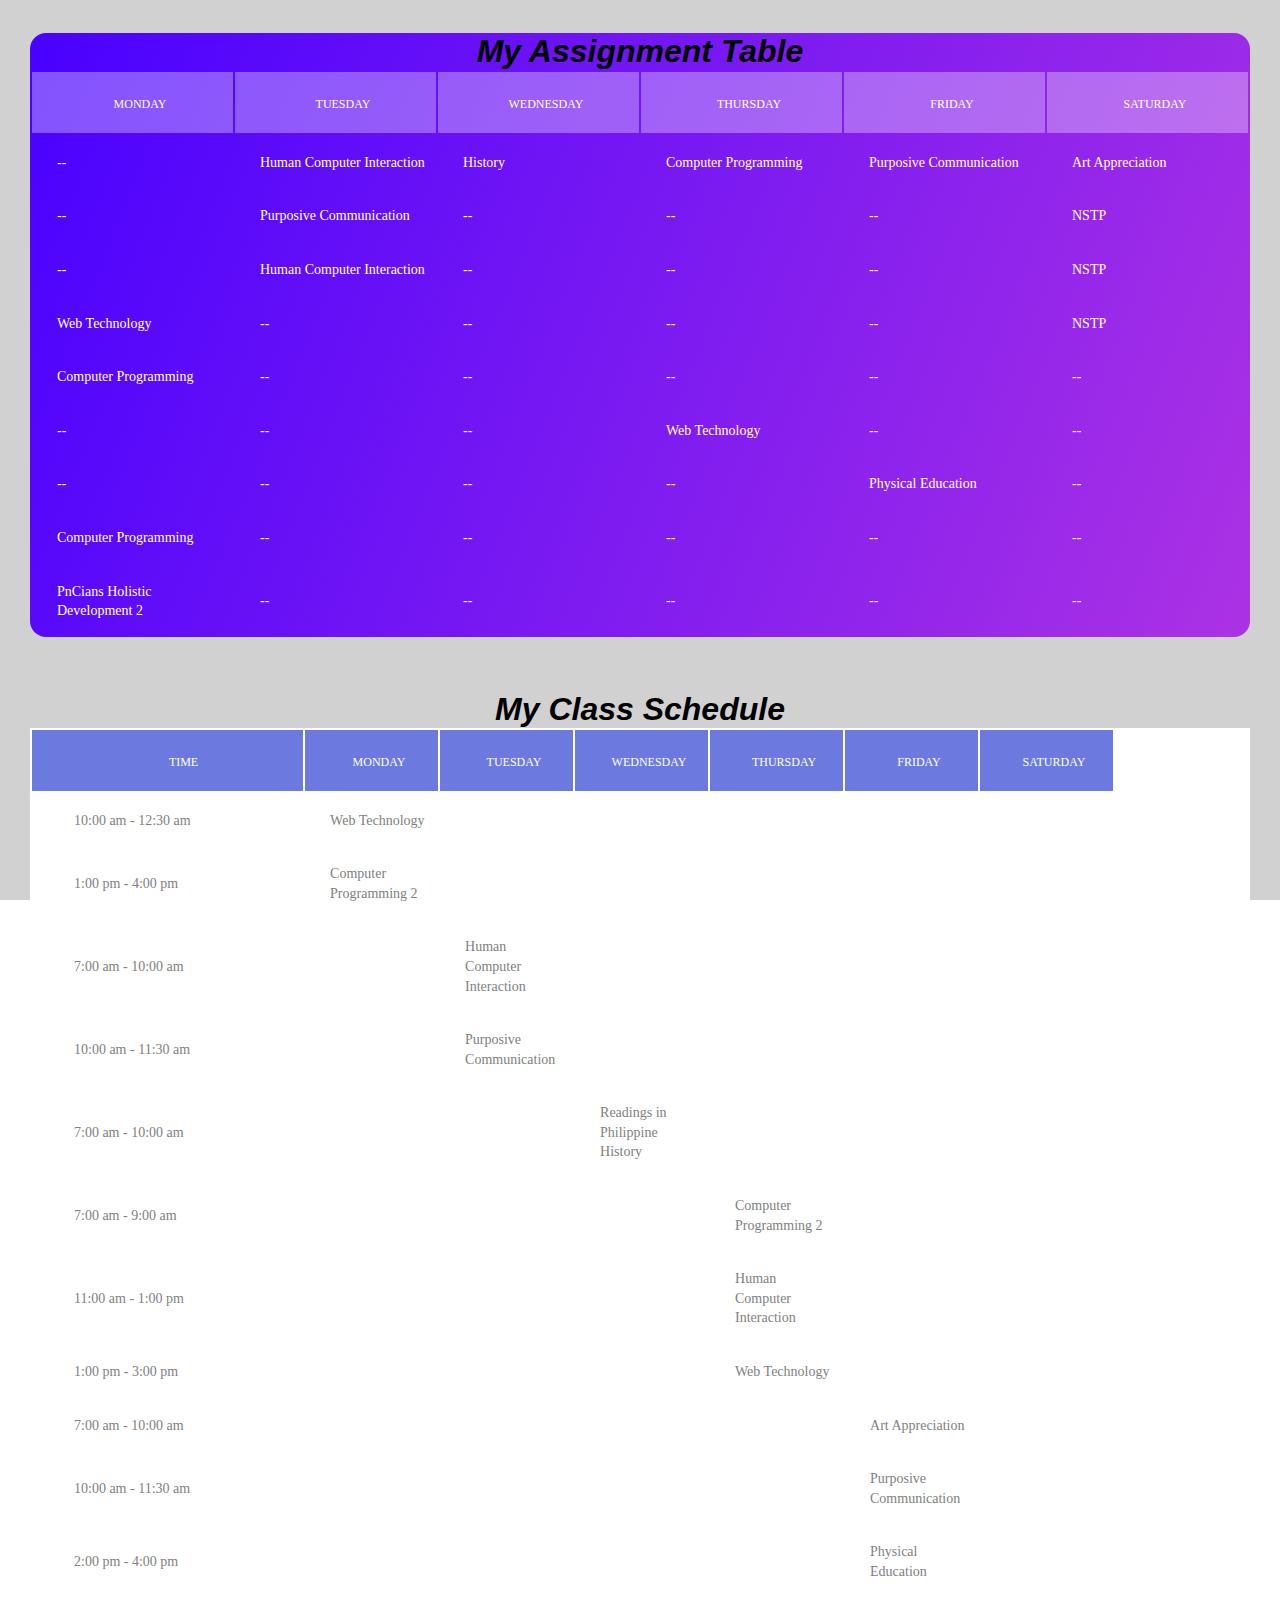
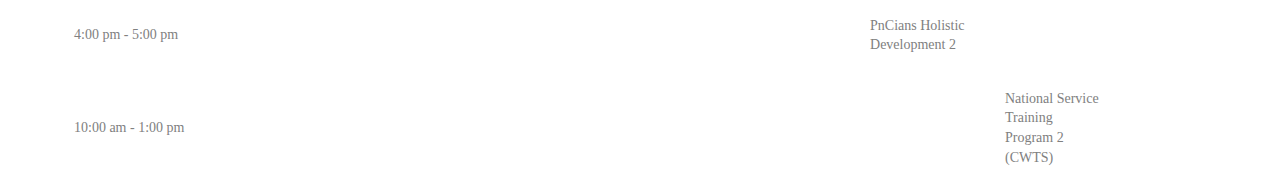
<file: Assignment.html>
<!DOCTYPE html>
<html lang="en">

<head>
    <title>Schedules</title>
    <meta charset="UTF-8">
    <meta name="viewport" content="width=device-width, initial-scale=1">
    <link rel="stylesheet" type="text/css" href="css/ass.css">
</head>

<body>
    <div class="limiter">
        <div class="container-table">
            <div class="wrap-table">
                <div class="tableStyle m-b-110">
                    <table data-vertable="rable">
                        <caption>
                            <h1><b><i>My Assignment Table</i></b></h1>
                        </caption>
                        <thead>
                            <tr class="row head">
                                <th class="cols column3" data-column="column3">Monday</th>
                                <th class="cols column4" data-column="column4">Tuesday</th>
                                <th class="cols column5" data-column="column5">Wednesday</th>
                                <th class="cols column6" data-column="column6">Thursday</th>
                                <th class="cols column7" data-column="column7">Friday</th>
                                <th class="cols column8" data-column="column8">Saturday</th>
                            </tr>
                        </thead>
                        <tbody>
                            <tr class="rowss">
                                <td class="cols column3" data-column="column3">--</td>
                                <td class="cols column4" data-column="column4">Human Computer Interaction</td>
                                <td class="cols column5" data-column="column5">History</td>
                                <td class="cols column6" data-column="column6">Computer Programming</td>
                                <td class="cols column7" data-column="column7">Purposive Communication</td>
                                <td class="cols column8" data-column="column8">Art Appreciation</td>
                            </tr>
                            <tr class="rowss">
                                <td class="cols column3" data-column="column3">--</td>
                                <td class="cols column4" data-column="column4">Purposive Communication</td>
                                <td class="cols column5" data-column="column5">--</td>
                                <td class="cols column6" data-column="column6">--</td>
                                <td class="cols column7" data-column="column7">--</td>
                                <td class="cols column8" data-column="column8">NSTP</td>
                            </tr>
                            <tr class="rowss">
                                <td class="cols column3" data-column="column3">--</td>
                                <td class="cols column4" data-column="column4">Human Computer Interaction</td>
                                <td class="cols column5" data-column="column5">--</td>
                                <td class="cols column6" data-column="column6">--</td>
                                <td class="cols column7" data-column="column7">--</td>
                                <td class="cols column8" data-column="column8">NSTP</td>
                            </tr>
                            <tr class="rowss">
                                <td class="cols column3" data-column="column3">Web Technology</td>
                                <td class="cols column4" data-column="column4">--</td>
                                <td class="cols column5" data-column="column5">--</td>
                                <td class="cols column6" data-column="column6">--</td>
                                <td class="cols column7" data-column="column7">--</td>
                                <td class="cols column8" data-column="column8">NSTP</td>
                            </tr>
                            <tr class="rowss">
                                <td class="cols column3" data-column="column3">Computer Programming</td>
                                <td class="cols column4" data-column="column4">--</td>
                                <td class="cols column5" data-column="column5">--</td>
                                <td class="cols column6" data-column="column6">--</td>
                                <td class="cols column7" data-column="column7">--</td>
                                <td class="cols column8" data-column="column8">--</td>
                            </tr>
                            <tr class="rowss">
                                <td class="cols column3" data-column="column3">--</td>
                                <td class="cols column4" data-column="column4">--</td>
                                <td class="cols column5" data-column="column5">--</td>
                                <td class="cols column6" data-column="column6">Web Technology</td>
                                <td class="cols column7" data-column="column7">--</td>
                                <td class="cols column8" data-column="column8">--</td>
                            </tr>
                            <tr class="rowss">
                                <td class="cols column3" data-column="column3">--</td>
                                <td class="cols column4" data-column="column4">--</td>
                                <td class="cols column5" data-column="column5">--</td>
                                <td class="cols column6" data-column="column6">--</td>
                                <td class="cols column7" data-column="column7">Physical Education</td>
                                <td class="cols column8" data-column="column8">--</td>
                            </tr>
                            <tr class="rowss">
                                <td class="cols column3" data-column="column3">Computer Programming</td>
                                <td class="cols column4" data-column="column4">--</td>
                                <td class="cols column5" data-column="column5">--</td>
                                <td class="cols column6" data-column="column6">--</td>
                                <td class="cols column7" data-column="column7">--</td>
                                <td class="cols column8" data-column="column8">--</td>
                            </tr>
                            <tr class="rowss">
                                <td class="cols column3" data-column="column3">PnCians Holistic Development 2</td>
                                <td class="cols column4" data-column="column4">--</td>
                                <td class="cols column5" data-column="column5">--</td>
                                <td class="cols column6" data-column="column6">--</td>
                                <td class="cols column7" data-column="column7">--</td>
                                <td class="cols column8" data-column="column8">--</td>
                            </tr>
                        </tbody>
                    </table>
                </div>
                <br><br><br>
                <div class="Table2 m-b-110">
                    <table data-vertable="rable">
                        <caption>
                            <h1><i><b>My Class Schedule</b></i></h1>
                        </caption>
                        <thead>
                            <tr class="row head">
                                <th class="cols column1" data-column="column1">TIME</th>
                                <th class="cols column3" data-column="column3">Monday</th>
                                <th class="cols column4" data-column="column4">Tuesday</th>
                                <th class="cols column5" data-column="column5">Wednesday</th>
                                <th class="cols column6" data-column="column6">Thursday</th>
                                <th class="cols column7" data-column="column7">Friday</th>
                                <th class="cols column8" data-column="column8">Saturday</th>
                            </tr>
                        </thead>
                        <tbody>
                            <tr class="rowss">
                                <td class="cols column1" data-column="column1">10:00 am - 12:30 am</td>
                                <td class="cols column2" data-column="column2">Web Technology</td>
                                <td class="cols column3" data-column="column3"></td>
                                <td class="cols column4" data-column="column4"></td>
                                <td class="cols column5" data-column="column5"></td>
                                <td class="cols column6" data-column="column6"></td>
                                <td class="cols column7" data-column="column7"></td>
                                <td class="cols column8" data-column="column8"></td>
                            </tr>
                            <tr class="rowss">
                                <td class="cols column1" data-column="column1">1:00 pm - 4:00 pm</td>
                                <td class="cols column2" data-column="column2">Computer Programming 2</td>
                                <td class="cols column3" data-column="column3"></td>
                                <td class="cols column4" data-column="column4"></td>
                                <td class="cols column5" data-column="column5"></td>
                                <td class="cols column6" data-column="column6"></td>
                                <td class="cols column7" data-column="column7"></td>
                                <td class="cols column8" data-column="column8"></td>
                            </tr>
                            <tr class="rowss">
                                <td class="cols column1" data-column="column1">7:00 am - 10:00 am</td>
                                <td class="cols column2" data-column="column2"></td>
                                <td class="cols column3" data-column="column3">Human Computer Interaction</td>
                                <td class="cols column4" data-column="column4"></td>
                                <td class="cols column5" data-column="column5"></td>
                                <td class="cols column6" data-column="column6"></td>
                                <td class="cols column7" data-column="column7"></td>
                                <td class="cols column8" data-column="column8"></td>
                            </tr>
                            <tr class="rowss">
                                <td class="cols column1" data-column="column1">10:00 am - 11:30 am</td>
                                <td class="cols column2" data-column="column2"></td>
                                <td class="cols column3" data-column="column3">Purposive Communication</td>
                                <td class="cols column4" data-column="column4"></td>
                                <td class="cols column5" data-column="column5"></td>
                                <td class="cols column6" data-column="column6"></td>
                                <td class="cols column7" data-column="column7"></td>
                                <td class="cols column8" data-column="column8"></td>
                            </tr>
                            <tr class="rowss">
                                <td class="cols column1" data-column="column1">7:00 am - 10:00 am</td>
                                <td class="cols column2" data-column="column2"></td>
                                <td class="cols column3" data-column="column3"></td>
                                <td class="cols column4" data-column="column4">Readings in Philippine History</td>
                                <td class="cols column5" data-column="column5"></td>
                                <td class="cols column6" data-column="column6"></td>
                                <td class="cols column7" data-column="column7"></td>
                                <td class="cols column8" data-column="column8"></td>
                            </tr>
                            <tr class="rowss">
                                <td class="cols column1" data-column="column1">7:00 am - 9:00 am</td>
                                <td class="cols column2" data-column="column2"></td>
                                <td class="cols column3" data-column="column3"></td>
                                <td class="cols column4" data-column="column4"></td>
                                <td class="cols column5" data-column="column5">Computer Programming 2</td>
                                <td class="cols column6" data-column="column6"></td>
                                <td class="cols column7" data-column="column7"></td>
                                <td class="cols column8" data-column="column8"></td>
                            </tr>
                            <tr class="rowss">
                                <td class="cols column1" data-column="column1">11:00 am - 1:00 pm</td>
                                <td class="cols column2" data-column="column2"></td>
                                <td class="cols column3" data-column="column3"></td>
                                <td class="cols column4" data-column="column4"></td>
                                <td class="cols column5" data-column="column5">Human Computer Interaction</td>
                                <td class="cols column6" data-column="column6"></td>
                                <td class="cols column7" data-column="column7"></td>
                                <td class="cols column8" data-column="column8"></td>
                            </tr>
                            <tr class="rowss">
                                <td class="cols column1" data-column="column1">1:00 pm - 3:00 pm</td>
                                <td class="cols column2" data-column="column2"></td>
                                <td class="cols column3" data-column="column3"></td>
                                <td class="cols column4" data-column="column4"></td>
                                <td class="cols column5" data-column="column5">Web Technology</td>
                                <td class="cols column6" data-column="column6"></td>
                                <td class="cols column7" data-column="column7"></td>
                                <td class="cols column8" data-column="column8"></td>
                            </tr>
                            <tr class="rowss">
                                <td class="cols column1" data-column="column1">7:00 am - 10:00 am</td>
                                <td class="cols column2" data-column="column2"></td>
                                <td class="cols column3" data-column="column3"></td>
                                <td class="cols column4" data-column="column4"></td>
                                <td class="cols column5" data-column="column5"></td>
                                <td class="cols column6" data-column="column6">Art Appreciation</td>
                                <td class="cols column7" data-column="column7"></td>
                                <td class="cols column8" data-column="column8"></td>
                            </tr>
                            <tr class="rowss">
                                <td class="cols column1" data-column="column1">10:00 am - 11:30 am</td>
                                <td class="cols column2" data-column="column2"></td>
                                <td class="cols column3" data-column="column3"></td>
                                <td class="cols column4" data-column="column4"></td>
                                <td class="cols column5" data-column="column5"></td>
                                <td class="cols column6" data-column="column6">Purposive Communication</td>
                                <td class="cols column7" data-column="column7"></td>
                                <td class="cols column8" data-column="column8"></td>
                            </tr>
                            <tr class="rowss">
                                <td class="cols column1" data-column="column1">2:00 pm - 4:00 pm</td>
                                <td class="cols column2" data-column="column2"></td>
                                <td class="cols column3" data-column="column3"></td>
                                <td class="cols column4" data-column="column4"></td>
                                <td class="cols column5" data-column="column5"></td>
                                <td class="cols column6" data-column="column6">Physical Education</td>
                                <td class="cols column7" data-column="column7"></td>
                                <td class="cols column8" data-column="column8"></td>
                            </tr>
                            <tr class="rowss">
                                <td class="cols column1" data-column="column1">4:00 pm - 5:00 pm</td>
                                <td class="cols column2" data-column="column2"></td>
                                <td class="cols column3" data-column="column3"></td>
                                <td class="cols column4" data-column="column4"></td>
                                <td class="cols column5" data-column="column5"></td>
                                <td class="cols column6" data-column="column6">PnCians Holistic Development 2</td>
                                <td class="cols column7" data-column="column7"></td>
                                <td class="cols column8" data-column="column8"></td>
                            </tr>
                            <tr class="rowss">
                                <td class="cols column1" data-column="column1">10:00 am - 1:00 pm</td>
                                <td class="cols column2" data-column="column2"></td>
                                <td class="cols column3" data-column="column3"></td>
                                <td class="cols column4" data-column="column4"></td>
                                <td class="cols column5" data-column="column5"></td>
                                <td class="cols column6" data-column="column6"></td>
                                <td class="cols column7" data-column="column7">National Service Training Program 2 (CWTS)</td>
                                <td class="cols column8" data-column="column8"></td>
                            </tr>
                        </tbody>
                    </table>
                </div>
            </div>
        </div>
</body>

</html>
</file>
<file: css/main.css>
html {
  font-size: 10px;
}

@media screen and (max-width:400px) {
  html {
    font-size: 9.411764705882353px;
  }

}

html,
body {
  height: 100%;
}

body {
  background: #050505;
  font-family: "Lora", serif;
  font-size: 1.7rem;
  font-style: normal;
  font-weight: normal;
  line-height: 1.882;
  color: #000000;
  margin: 0;
  padding: 0;
}

a {
  color: #cf1767;
  transition: all 0.3s ease-in-out;
}

a:hover,
a:focus,
a:active {
  color: #000000;
}

a:hover,
a:active {
  outline: 0;
}

h1, h2, h3, h4, h5, h6, .h1, .h2, .h3, .h4, .h5, .h6 {
  font-family: "Frank Ruhl Libre", serif;
  font-weight: 500;
  font-style: normal;
  color: #000000;
  font-variant-ligatures: common-ligatures;
  text-rendering: optimizeLegibility;
}

h1, .h1, h2, .h2, h3, .h3, h4, .h4 {
  margin-top: 6rem;
  margin-bottom: 1.6rem;
}

@media screen and (max-width:600px) {
  h1, .h1, h2, .h2, h3, .h3, h4, .h4 {
    margin-top: 6rem;
  }
}

h5, .h5, h6, .h6 {
  margin-top: 4.8rem;
  margin-bottom: 1.2rem;
}

@media screen and (max-width:600px) {
  h5, .h5, h6, .h6 {
    margin-top: 4rem;
    margin-bottom: 0.8rem;
  }

}

h1, .h1 {
  font-size: 3.6rem;
  line-height: 1.222;
  letter-spacing: -.1rem;
}

@media screen and (max-width:600px) {
  h1, .h1 {
    font-size: 3.3rem;
    letter-spacing: -.07rem;
  }

}

h2, .h2 {
  font-size: 3rem;
  line-height: 1.2;
}

h3, .h3 {
  font-size: 2.4rem;
  line-height: 1.1667;
}

h4, .h4 {
  font-size: 2.1rem;
  line-height: 1.286;
}

h5, .h5 {
  font-size: 1.8rem;
  line-height: 1.333;
}

h6, .h6 {
  font-size: 1.6rem;
  line-height: 1.5;
  text-transform: uppercase;
  letter-spacing: .16rem;
}

p img {
  margin: 0;
}

p.lead {
  font-family: "Lora", serif;
  font-weight: 300;
  font-size: 2.4rem;
  line-height: 1.833;
  margin-bottom: 3.6rem;
  color: #000000;
}

@media screen and (max-width:1200px) {
  p.lead {
    font-size: 2.2rem;
  }

}

em,
i,
strong,
b {
  font-size: inherit;
  line-height: inherit;
}

em,
i {
  font-family: "Lora", serif;
  font-style: italic;
}

strong,
b {
  font-family: "Lora", serif;
  font-weight: 700;
}

small {
  font-size: 1.2rem;
  line-height: inherit;
}

blockquote {
  margin: 4rem 0;
  padding-left: 4.8rem;
  position: relative;
}

blockquote:before {
  content: "\201C";
  font-size: 11.2rem;
  line-height: 0px;
  margin: 0;
  color: rgba(0, 0, 0, 0.2);
  font-family: arial, sans-serif;
  position: absolute;
  top: 4.8rem;
  left: 0;
}

blockquote p {
  font-family: "Frank Ruhl Libre", serif;
  font-weight: 400;
  padding: 0;
  font-size: 2.1rem;
  line-height: 1.905;
  color: #000000;
}

blockquote cite {
  display: block;
  font-family: "Roboto", sans-serif;
  font-size: 1.4rem;
  font-style: normal;
  line-height: 1.429;
}

blockquote cite:before {
  content: "\2014 \0020";
}

blockquote cite,
blockquote cite a,
blockquote cite a:visited {
  color: #7e7e7e;
  border: none;
}

abbr {
  font-family: "Lora", serif;
  font-weight: 700;
  font-variant: small-caps;
  text-transform: lowercase;
  letter-spacing: .05rem;
  color: #7e7e7e;
}

var,
kbd,
samp,
code,
pre {
  font-family: Consolas, "Andale Mono", Courier, "Courier New", monospace;
}

pre {
  padding: 2.4rem 3.2rem 3.2rem;
  background: #e0e0e0;
  overflow-x: auto;
}

code {
  font-size: 1.4rem;
  margin: 0 .2rem;
  padding: .4rem .8rem;
  white-space: nowrap;
  background: #e0e0e0;
  border: 1px solid #c3c3c3;
  color: #000000;
  border-radius: 3px;
}

pre > code {
  display: block;
  white-space: pre;
  line-height: 2;
  padding: 0;
  margin: 0;
}

pre.prettyprint > code {
  border: none;
}

del {
  text-decoration: line-through;
}

abbr[title],
dfn[title] {
  border-bottom: 1px dotted;
  cursor: help;
  text-decoration: none;
}

mark {
  background: #fff099;
  color: #000000;
}

hr {
  border: solid #e0e0e0;
  border-width: 1px 0 0;
  clear: both;
  margin: 2.4rem 0 1.6rem;
  height: 0;
}

/* ------------------------------------------------------------------- 
 * ## Lists
 * ------------------------------------------------------------------- */
ol {
  list-style: decimal;
}

ul {
  list-style: disc;
}

li {
  display: list-item;
}

ol,
ul {
  margin-left: 1.6rem;
}

ul li {
  padding-left: .4rem;
}

ul ul,
ul ol,
ol ol,
ol ul {
  margin: .8rem 0 .8rem 1.6rem;
}

ul.disc li {
  display: list-item;
  list-style: none;
  padding: 0 0 0 .8rem;
  position: relative;
}

ul.disc li::before {
  content: "";
  display: inline-block;
  width: 8px;
  height: 8px;
  border-radius: 50%;
  background: #cf1767;
  position: absolute;
  left: -16px;
  top: 11px;
  vertical-align: middle;
}

dt {
  margin: 0;
  color: #cf1767;
}

dd {
  margin: 0 0 0 2rem;
}

/* ------------------------------------------------------------------- 
 * ## responsive video container
 * ------------------------------------------------------------------- */
.video-container {
  position: relative;
  padding-bottom: 56.25%;
  height: 0;
  overflow: hidden;
}

.video-container iframe,
.video-container object,
.video-container embed,
.video-container video {
  position: absolute;
  top: 0;
  left: 0;
  width: 100%;
  height: 100%;
}

/* ------------------------------------------------------------------- 
 * ## floated image
 * ------------------------------------------------------------------- */
img.pull-right {
  margin: 1.2rem 0 0 2.8rem;
}

img.pull-left {
  margin: 1.2rem 2.8rem 0 0;
}

/* ------------------------------------------------------------------- 
 * ## tables
 * ------------------------------------------------------------------- */
table {
  border-width: 0;
  width: 100%;
  max-width: 100%;
  font-family: "Lora", serif;
  border-collapse: collapse;
}

th,
td {
  padding: 1.5rem 3.2rem;
  text-align: left;
  border-bottom: 1px solid #e0e0e0;
}

th {
  color: #000000;
  font-family: "Lora", serif;
  font-weight: 700;
}

th:first-child,
td:first-child {
  padding-left: 0;
}

th:last-child,
td:last-child {
  padding-right: 0;
}

.table-responsive {
  overflow-x: auto;
  -webkit-overflow-scrolling: touch;
}

/* ------------------------------------------------------------------- 
 * ## Spacing 
 * ------------------------------------------------------------------- */
button,
.btn {
  margin-bottom: 1.6rem;
}

fieldset {
  margin-bottom: 1.6rem;
}

input,
textarea,
select,
pre,
blockquote,
figure,
table,
p,
ul,
ol,
dl,
form,
.video-container,
.ss-custom-select {
  margin-bottom: 3.2rem;
}

/* ------------------------------------------------------------------- 
 * ## pace.js styles - minimal
 * ------------------------------------------------------------------- */
.pace {
  -webkit-pointer-events: none;
  pointer-events: none;
  -webkit-user-select: none;
  -moz-user-select: none;
  user-select: none;
}

.pace-inactive {
  display: none;
}

.pace .pace-progress {
  background: #cf1767;
  position: fixed;
  z-index: 501;
  top: 0;
  right: 100%;
  width: 100%;
  height: 4px;
}

.oldie .pace {
  display: none;
}

.dropdown {
  position: relative;
  display: inline-block;
}

.dropdown__btn {
  background-color: #000000;
  color: var(--second-color);
  padding: 0.5rem 1rem;
  font-size: 1.3rem;
  border: none;
  cursor: pointer;
  text-decoration: none;
}

.dropdown__btn:hover, .dropdown__btn:focus {
  background-color: var(--first-color);
  color: #fff; 
}

.dropdown__content {
  display: none;
  position: absolute;
  background-color: var(--second-color);
  min-width: 160px;
  box-shadow: 0px 8px 16px 0px rgba(0,0,0,0.2);
  z-index: 1;
}

.dropdown__content .dropdown__link {
  color: white;
  padding: 12px 16px;
  text-decoration: none;
  display: block;
}

.dropdown__content .dropdown__link:hover {
  background-color: var(--first-color);
}

.dropdown:hover .dropdown__content {
  display: block;
}

/* =================================================================== 
 * # preloader
 *
 * ------------------------------------------------------------------- */
#preloader {
  position: fixed;
  top: 0;
  left: 0;
  right: 0;
  bottom: 0;
  background: #050505;
  z-index: 500;
  height: 100vh;
  width: 100%;
}

.no-js #preloader,
.oldie #preloader {
  display: none;
}

#loader {
  position: absolute;
  left: 50%;
  top: 50%;
  width: 60px;
  height: 60px;
  padding: 0;
  margin-left: -30px;
  margin-top: -30px;
}

#loader:before {
  content: "";
  border-top: 6px solid rgba(255, 255, 255, 0.1);
  border-right: 6px solid rgba(255, 255, 255, 0.1);
  border-bottom: 6px solid rgba(255, 255, 255, 0.1);
  border-left: 6px solid #cf1767;
  -webkit-animation: load 1.1s infinite linear;
  animation: load 1.1s infinite linear;
  display: block;
  border-radius: 50%;
  width: 60px;
  height: 60px;
}

@-webkit-keyframes load {
  0% {
    -webkit-transform: rotate(0deg);
    transform: rotate(0deg);
  }

  100% {
    -webkit-transform: rotate(360deg);
    transform: rotate(360deg);
  }

}

@keyframes load {
  0% {
    -webkit-transform: rotate(0deg);
    transform: rotate(0deg);
  }

  100% {
    -webkit-transform: rotate(360deg);
    transform: rotate(360deg);
  }

}



/* ===================================================================
 * # forms 
 *
 * ------------------------------------------------------------------- */
fieldset {
  border: none;
}

input[type="email"],
input[type="number"],
input[type="search"],
input[type="text"],
input[type="tel"],
input[type="url"],
input[type="password"],
textarea,
select {
  display: block;
  height: 6.4rem;
  padding: 1.6rem 0 1.5rem;
  border: 0;
  outline: none;
  color: #000000;
  font-family: "Roboto", sans-serif;
  font-size: 1.6rem;
  line-height: 3.2rem;
  max-width: 100%;
  background: transparent;
  border-bottom: 1px solid #c3c3c3;
  transition: all .3s ease-in-out;
}

.ss-custom-select {
  position: relative;
  padding: 0;
}

.ss-custom-select select {
  -webkit-appearance: none;
  -moz-appearance: none;
  appearance: none;
  text-indent: 0.01px;
  text-overflow: '';
  margin: 0;
  line-height: 3rem;
  vertical-align: middle;
}

.ss-custom-select select option {
  padding-left: 2rem;
  padding-right: 2rem;
}

.ss-custom-select select::-ms-expand {
  display: none;
}

.ss-custom-select::after {
  border-bottom: 2px solid #000000;
  border-right: 2px solid #000000;
  content: '';
  display: block;
  height: 8px;
  width: 8px;
  margin-top: -7px;
  pointer-events: none;
  position: absolute;
  right: 2.4rem;
  top: 50%;
  transition: all 0.15s ease-in-out;
  -webkit-transform-origin: 66% 66%;
  transform-origin: 66% 66%;
  -webkit-transform: rotate(45deg);
  transform: rotate(45deg);
}

textarea {
  min-height: 25.6rem;
}

input[type="email"]:focus,
input[type="number"]:focus,
input[type="search"]:focus,
input[type="text"]:focus,
input[type="tel"]:focus,
input[type="url"]:focus,
input[type="password"]:focus,
textarea:focus,
select:focus {
  color: #000000;
  border-bottom: 1px solid #000000;
}

label,
legend {
  font-family: "Roboto", sans-serif;
  font-weight: 700;
  font-size: 1.4rem;
  margin-bottom: .8rem;
  line-height: 1.714;
  color: #000000;
  display: block;
}

input[type="checkbox"],
input[type="radio"] {
  display: inline;
}

label > .label-text {
  display: inline-block;
  margin-left: 1rem;
  font-family: "Roboto", sans-serif;
  line-height: inherit;
}

label > input[type="checkbox"],
label > input[type="radio"] {
  margin: 0;
  position: relative;
  top: .2rem;
}

/* ------------------------------------------------------------------- 
 * ## Style Placeholder Text
 * ------------------------------------------------------------------- */
::-webkit-input-placeholder {

  /* WebKit, Blink, Edge */
  color: #8c8c8c;
}

:-moz-placeholder {

  /* Mozilla Firefox 4 to 18 */
  color: #8c8c8c;
  opacity: 1;
}

::-moz-placeholder {

  /* Mozilla Firefox 19+ */
  color: #8c8c8c;
  opacity: 1;
}

:-ms-input-placeholder {

  /* Internet Explorer 10-11 */
  color: #8c8c8c;
}

::-ms-input-placeholder {

  /* Microsoft Edge */
  color: #8c8c8c;
}

::placeholder {

  /* Most modern browsers support this now. */
  color: #8c8c8c;
}

.placeholder {
  color: #8c8c8c !important;
}

/* ------------------------------------------------------------------- 
 * ## Change Autocomplete styles in Chrome
 * ------------------------------------------------------------------- */
input:-webkit-autofill,
input:-webkit-autofill:hover,
input:-webkit-autofill:focus
input:-webkit-autofill,
textarea:-webkit-autofill,
textarea:-webkit-autofill:hover
textarea:-webkit-autofill:focus,
select:-webkit-autofill,
select:-webkit-autofill:hover,
select:-webkit-autofill:focus {
  -webkit-text-fill-color: #cf1767;
  transition: background-color 5000s ease-in-out 0s;
}



/* ===================================================================
 * # buttons
 *
 * ------------------------------------------------------------------- */
.btn,
button,
input[type="submit"],
input[type="reset"],
input[type="button"] {
  display: inline-block;
  font-family: "Roboto", sans-serif;
  font-weight: 700;
  font-size: 1.4rem;
  text-transform: uppercase;
  letter-spacing: .5rem;
  height: 6rem;
  line-height: 5.6rem;
  padding: 0 3.2rem;
  margin: 0 .4rem 1.6rem 0;
  color: #000000;
  text-decoration: none;
  text-align: center;
  white-space: nowrap;
  cursor: pointer;
  transition: all .3s ease-in-out;
  -webkit-font-smoothing: antialiased;
  -moz-osx-font-smoothing: grayscale;
  background-color: #d3d3d3;
  border: 0.2rem solid #d3d3d3;
}

.btn:hover,
button:hover,
input[type="submit"]:hover,
input[type="reset"]:hover,
input[type="button"]:hover,
.btn:focus,
button:focus,
input[type="submit"]:focus,
input[type="reset"]:focus,
input[type="button"]:focus {
  background-color: #c3c3c3;
  border-color: #c3c3c3;
  color: #000000;
  outline: 0;
}

/* button primary
 * ------------------------------------------------- */
.btn.btn--primary,
button.btn--primary,
input[type="submit"].btn--primary,
input[type="reset"].btn--primary,
input[type="button"].btn--primary {
  background: #000000;
  border-color: #000000;
  color: #ffffff;
}

.btn.btn--primary:hover,
button.btn--primary:hover,
input[type="submit"].btn--primary:hover,
input[type="reset"].btn--primary:hover,
input[type="button"].btn--primary:hover,
.btn.btn--primary:focus,
button.btn--primary:focus,
input[type="submit"].btn--primary:focus,
input[type="reset"].btn--primary:focus,
input[type="button"].btn--primary:focus {
  background: #cf1767;
  border-color: #cf1767;
}

/* button modifiers
 * ------------------------------------------------- */
.btn.full-width,
button.full-width {
  width: 100%;
  margin-right: 0;
}

.btn--medium,
button.btn--medium {
  height: 6.4rem !important;
  line-height: 6rem !important;
}

.btn--large,
button.btn--large {
  height: 6.8rem !important;
  line-height: 6.4rem !important;
}

.btn--stroke,
button.btn--stroke {
  background: transparent !important;
  border: 0.2rem solid #000000;
  color: #000000;
}

.btn--stroke:hover,
button.btn--stroke:hover {
  background: #000000 !important;
  border: 0.2rem solid #000000;
  color: #ffffff;
}

.btn--pill,
button.btn--pill {
  padding-left: 3.2rem !important;
  padding-right: 3.2rem !important;
  border-radius: 1000px !important;
}

button::-moz-focus-inner,
input::-moz-focus-inner {
  border: 0;
  padding: 0;
}



/* =================================================================== 
 * # additional components
 *
 * ------------------------------------------------------------------- */

/* ------------------------------------------------------------------- 
 * ## additional typo styles 
 * ------------------------------------------------------------------- */

/* drop cap 
 * ----------------------------------------------- */
.drop-cap:first-letter {
  float: left;
  margin: 0;
  padding: 1.6rem .8rem 0 0;
  font-family: "Roboto", sans-serif;
  font-weight: 700;
  font-size: 8.4rem;
  line-height: 6rem;
  text-indent: 0;
  background: transparent;
  color: #000000;
}

/* line definition style 
 * ----------------------------------------------- */
.lining dt,
.lining dd {
  display: inline;
  margin: 0;
}

.lining dt + dt:before,
.lining dd + dt:before {
  content: "\A";
  white-space: pre;
}

.lining dd + dd:before {
  content: ", ";
}

.lining dd + dd:before {
  content: ", ";
}

.lining dd:before {
  content: ": ";
  margin-left: -0.2em;
}

/* dictionary definition style 
 * ----------------------------------------------- */
.dictionary-style dt {
  display: inline;
  counter-reset: definitions;
}

.dictionary-style dt + dt:before {
  content: ", ";
  margin-left: -0.2em;
}

.dictionary-style dd {
  display: block;
  counter-increment: definitions;
}

.dictionary-style dd:before {
  content: counter(definitions, decimal) ". ";
}

/** 
 * Pull Quotes
 * -----------
 * markup:
 *
 * <aside class="pull-quote">
 *    <blockquote>
 *      <p></p>
 *    </blockquote>
 *  </aside>
 *
 * --------------------------------------------------------------------- */
.pull-quote {
  position: relative;
  padding: 2.4rem 3.2rem 2.4rem 0px;
}

.pull-quote:before,
.pull-quote:after {
  height: 1em;
  position: absolute;
  font-size: 11.2rem;
  font-family: Arial, Sans-Serif;
  color: rgba(0, 0, 0, 0.2);
}

.pull-quote:before {
  content: "\201C";
  top: -3.4rem;
  left: 0;
}

.pull-quote:after {
  content: '\201D';
  bottom: 3.4rem;
  right: 0;
}

.pull-quote blockquote {
  margin: 0;
  padding-left: 4.8rem;
  padding-right: 0;
  position: relative;
}

.pull-quote blockquote p {
  font-family: "Frank Ruhl Libre", serif;
  font-weight: 400;
  padding: 0;
  font-size: 2.1rem;
  line-height: 1.905;
  color: #000000;
}

.pull-quote blockquote:before {
  content: none;
}

/** 
 * Stats Tab
 * ---------
 * markup:
 *
 * <ul class="stats-tabs">
 *    <li><a href="#">[value]<em>[name]</em></a></li>
 *  </ul>
 *
 * Extend this object into your markup.
 *
 * --------------------------------------------------------------------- */
.stats-tabs {
  padding: 0;
  margin: 3.2rem 0;
}

.stats-tabs li {
  display: inline-block;
  margin: 0 1.6rem 3.2rem 0;
  padding: 0 1.5rem 0 0;
  border-right: 1px solid #d3d3d3;
}

.stats-tabs li:last-child {
  margin: 0;
  padding: 0;
  border: none;
}

.stats-tabs li a {
  display: inline-block;
  font-size: 2.5rem;
  font-family: "Roboto", sans-serif;
  font-weight: 700;
  border: none;
  color: #000000;
}

.stats-tabs li a:hover {
  color: #cf1767;
}

.stats-tabs li a em {
  display: block;
  margin: .8rem 0 0 0;
  font-family: "Roboto", sans-serif;
  font-size: 1.5rem;
  font-weight: normal;
  font-style: normal;
  color: #7e7e7e;
}

/* ------------------------------------------------------------------- 
 * ## skillbars
 * ------------------------------------------------------------------- */
.skill-bars {
  list-style: none;
  margin: 6.8rem 0 3.2rem;
}

.skill-bars li {
  height: .4rem;
  background: #c3c3c3;
  width: 100%;
  margin-bottom: 6.8rem;
  padding: 0;
  position: relative;
}

.skill-bars li strong {
  position: absolute;
  left: 0;
  top: -4rem;
  font-family: "Roboto", sans-serif;
  font-weight: 700;
  color: #000000;
  text-transform: uppercase;
  letter-spacing: .2rem;
  font-size: 1.4rem;
  line-height: 2.4rem;
}

.skill-bars li .progress {
  background: #000000;
  position: relative;
  height: 100%;
}

.skill-bars li .progress span {
  position: absolute;
  right: 0;
  top: -3.6rem;
  display: block;
  font-family: "Roboto", sans-serif;
  color: #ffffff;
  font-size: 1.1rem;
  line-height: 1;
  background: #000000;
  padding: .8rem .8rem;
  border-radius: 3px;
}

.skill-bars li .progress span::after {
  position: absolute;
  left: 50%;
  bottom: -10px;
  margin-left: -5px;
  width: 0;
  height: 0;
  border: 5px solid transparent;
  border-top-color: #000000;
  content: "";
}

.skill-bars li .percent5 {
  width: 5%;
}

.skill-bars li .percent10 {
  width: 10%;
}

.skill-bars li .percent15 {
  width: 15%;
}

.skill-bars li .percent20 {
  width: 20%;
}

.skill-bars li .percent25 {
  width: 25%;
}

.skill-bars li .percent30 {
  width: 30%;
}

.skill-bars li .percent35 {
  width: 35%;
}

.skill-bars li .percent40 {
  width: 40%;
}

.skill-bars li .percent45 {
  width: 45%;
}

.skill-bars li .percent50 {
  width: 50%;
}

.skill-bars li .percent55 {
  width: 55%;
}

.skill-bars li .percent60 {
  width: 60%;
}

.skill-bars li .percent65 {
  width: 65%;
}

.skill-bars li .percent70 {
  width: 70%;
}

.skill-bars li .percent75 {
  width: 75%;
}

.skill-bars li .percent80 {
  width: 80%;
}

.skill-bars li .percent85 {
  width: 85%;
}

.skill-bars li .percent90 {
  width: 90%;
}

.skill-bars li .percent95 {
  width: 95%;
}

.skill-bars li .percent100 {
  width: 100%;
}

/* ------------------------------------------------------------------- 
 * ## alert box 
 * ------------------------------------------------------------------- */
.alert-box {
  padding: 2.4rem 4rem 2.4rem 3.2rem;
  position: relative;
  margin-bottom: 3.2rem;
  border-radius: 3px;
  font-family: "Roboto", sans-serif;
  font-weight: 600;
  font-size: 1.5rem;
  line-height: 1.6;
}

.alert-box__close {
  position: absolute;
  display: block;
  right: 1.6rem;
  top: 1.6rem;
  cursor: pointer;
  width: 12px;
  height: 12px;
}

.alert-box__close::before,
.alert-box__close::after {
  content: '';
  position: absolute;
  display: inline-block;
  width: 2px;
  height: 12px;
  top: 0;
  left: 5px;
}

.alert-box__close::before {
  -webkit-transform: rotate(45deg);
  transform: rotate(45deg);
}

.alert-box__close::after {
  -webkit-transform: rotate(-45deg);
  transform: rotate(-45deg);
}

.alert-box--error {
  background-color: #ffd1d2;
  color: #dd4043;
}

.alert-box--error .alert-box__close::before,
.alert-box--error .alert-box__close::after {
  background-color: #dd4043;
}

.alert-box--success {
  background-color: #c8e675;
  color: #637533;
}

.alert-box--success .alert-box__close::before,
.alert-box--success .alert-box__close::after {
  background-color: #637533;
}

.alert-box--info {
  background-color: #d5ebfb;
  color: #387fb2;
}

.alert-box--info .alert-box__close::before,
.alert-box--info .alert-box__close::after {
  background-color: #387fb2;
}

.alert-box--notice {
  background-color: #fff099;
  color: #827217;
}

.alert-box--notice .alert-box__close::before,
.alert-box--notice .alert-box__close::after {
  background-color: #827217;
}

/* -------------------------------------------------------------------
 * ## pagination 
 * ------------------------------------------------------------------- */
.pgn {
  margin: 3.2rem auto;
  text-align: center;
}

.pgn ul {
  display: inline-block;
  list-style: none;
  margin-left: 0;
  position: relative;
  padding: 0 6rem;
}

.pgn ul li {
  display: inline-block;
  margin: 0;
  padding: 0;
}

.pgn__num {
  font-family: "Lora", serif;
  font-weight: 700;
  font-size: 1.7rem;
  line-height: 3.2rem;
  display: inline-block;
  padding: .2rem 1.2rem;
  height: 3.6rem;
  margin: .2rem .2rem;
  color: #000000;
  border-radius: 4px;
  transition: all, .3s, ease-in-out;
}

.pgn__num:hover {
  background: #d3d3d3;
  color: #000000;
}

.pgn .current,
.pgn .current:hover {
  background-color: #cf1767;
  color: white;
}

.pgn .inactive,
.pgn .inactive:hover {
  opacity: 0.4;
  cursor: default;
}

.pgn__prev,
.pgn__next {
  display: block;
  background-repeat: no-repeat;
  background-size: 24px 11px;
  background-position: center;
  height: 3.6rem;
  width: 4.8rem;
  line-height: 2rem;
  border-radius: 3px;
  padding: 0;
  margin: 0;
  opacity: 1;
  font: 0/0 a;
  text-shadow: none;
  color: transparent;
  transition: all, .2s, ease-in-out;
  position: absolute;
  top: 50%;
  -webkit-transform: translate3d(0, -50%, 0);
  transform: translate3d(0, -50%, 0);
}

.pgn__prev:hover,
.pgn__next:hover {
  background-color: #d3d3d3;
}

.pgn__prev {
  background-image: url("../images/icons/icon-arrow-left.svg");
  left: 0;
}

.pgn__next {
  background-image: url("../images/icons/icon-arrow-right.svg");
  right: 0;
}

.pgn__prev.inactive,
.pgn__next.inactive {
  opacity: 0.4;
  cursor: default;
}

.pgn__prev.inactive:hover,
.pgn__next.inactive:hover {
  background-color: transparent;
}

/* ------------------------------------------------------------------- 
 * responsive:
 * pagination
 * ------------------------------------------------------------------- */
@media screen and (max-width:600px) {
  .pgn ul {
    padding: 0 5.2rem;
  }

}



/* ===================================================================
 * # Common and Reusable Styles
 *
 * ------------------------------------------------------------------- */
.wide {
  max-width: 1400px;
}

.narrow {
  max-width: 1000px;
}

.heading-block {
  position: relative;
}

.heading-block--center {
  max-width: 940px;
  text-align: center;
}

.section-heading {
  font-family: "Roboto", sans-serif;
  font-weight: 600;
  font-size: 1.7rem;
  line-height: 1.176;
  text-transform: uppercase;
  letter-spacing: .5rem;
  margin-top: 0;
  padding-top: 3.2rem;
  margin-bottom: 8rem;
  position: relative;
}

.section-heading::before {
  content: "";
  display: block;
  width: 150px;
  height: 2px;
  background-color: #cf1767;
  position: absolute;
  top: 0;
  left: 0;
}

.section-heading--centerbottom {
  text-align: center;
  padding-top: 0;
  padding-bottom: 3.2rem;
}

.section-heading--centerbottom::before {
  margin-left: -75px;
  top: auto;
  bottom: 0;
  left: 50%;
}

.section-desc {
  font-family: "Frank Ruhl Libre", serif;
  font-size: 5.4rem;
  font-weight: 400;
  line-height: 1.259;
  letter-spacing: -0.05rem;
  color: #000000;
}

.item-title {
  font-family: "Frank Ruhl Libre", serif;
  font-size: 3.6rem;
  font-weight: 500;
  line-height: 1.222;
  margin-top: 0;
  color: #000000;
}

.ss-dark .section-heading,
.ss-dark .section-desc {
  color: #ffffff;
}

/* ------------------------------------------------------------------- 
 * responsive:
 * common and reusable styles
 * ------------------------------------------------------------------- */
@media screen and (max-width:1200px) {
  .item-title {
    font-size: 3rem;
  }

}

@media screen and (max-width:1024px) {
  .heading-block {
    max-width: 800px;
  }

  .section-desc {
    font-size: 4.8rem;
  }

}

@media screen and (max-width:800px) {
  .heading-block {
    max-width: 600px;
  }

  .section-heading {
    font-size: 1.6rem;
    padding-top: 0;
    padding-bottom: 3.2rem;
    text-align: center;
  }

  .section-heading::before {
    top: auto;
    bottom: 0;
    left: 50%;
    margin-left: -75px;
  }

}

@media screen and (max-width:600px) {
  .section-heading {
    margin-bottom: 6.8rem;
  }

  .section-desc {
    font-size: 4rem;
  }

}

@media screen and (max-width:400px) {
  .section-desc {
    font-size: 3.4rem;
  }

  .item-title {
    font-size: 2.8rem;
  }

}



/* ===================================================================
 * # header 
 *
 * ------------------------------------------------------------------- */
.s-header {
  position: absolute;
  top: 2rem;
  left: 0;
  width: 100%;
  height: 78px;
  text-align: center;
  z-index: 100;
}

.s-header.sticky {
  background-color: #050505;
  position: fixed;
  top: 0;
  left: 0;
}

/* -------------------------------------------------------------------
 * ## header logo
 * ------------------------------------------------------------------- */
.header-logo {
  display: inline-block;
  margin: 6px 0 0 0;
  padding: 0;
  -webkit-transform: translate3d(0, -50%, 0);
  transform: translate3d(0, -50%, 0);
  position: absolute;
  top: 50%;
  left: 40px;
}

.header-logo a {
  display: block;
  margin: 0;
  padding: 0;
  outline: 0;
  border: none;
  transition: all .3s;
}

.header-logo img {
  width: 132px;
  height: 36px;
  margin: 0;
}

/* -------------------------------------------------------------------
 * ## main navigation
 * ------------------------------------------------------------------- */
.header-nav-wrap {
  display: inline-block;
}

.header-nav-wrap ul {
  display: inline-block;
  list-style: none;
  margin-left: 0;
  margin-top: 18px;
}

.header-nav-wrap li {
  display: inline-block;
  padding-left: 0;
}

.header-nav-wrap li a {
  display: block;
  line-height: calc(78px - (18px * 2));
}

.header-main-nav {
  font-family: "Roboto", sans-serif;
  font-size: 13px;
  text-transform: uppercase;
  letter-spacing: .3rem;
  color: rgba(255, 255, 255, 0.5);
  margin: 0 0 0 4px;
  z-index: 2;
  position: static;
}

.header-main-nav li {
  margin: 0 2rem;
}

.header-main-nav a {
  color: rgba(255, 255, 255, 0.5);
  position: relative;
}

.header-main-nav a:hover,
.header-main-nav a:focus,
.header-main-nav a:active {
  color: #ffffff;
}

.header-main-nav .current a {
  color: #ffffff;
}

.header-social {
  font-size: 2rem;
  margin: 0;
  position: absolute;
  top: 0;
  right: 40px;
}

.header-social li {
  margin-right: 1rem;
}

.header-social li:last-child {
  margin-right: 0;
}

.header-social li a {
  color: #ffffff;
}

/* ------------------------------------------------------------------- 
 * ## menu trigger
 * ------------------------------------------------------------------- */
.header-menu-toggle {
  display: none;
  height: 42px;
  width: 42px;
  line-height: 42px;
  font-family: "Lora", serif;
  font-size: 1.4rem;
  text-transform: uppercase;
  letter-spacing: .2rem;
  color: rgba(255, 255, 255, 0.5);
  transition: all .3s;
  position: absolute;
  right: 32px;
  top: 18px;
}

.header-menu-toggle:hover,
.header-menu-toggle:focus {
  color: #ffffff;
}

.header-menu-toggle span {
  display: block;
  width: 24px;
  height: 2px;
  margin-top: -1px;
  background-color: #ffffff;
  transition: all .5s;
  font: 0/0 a;
  text-shadow: none;
  color: transparent;
  position: absolute;
  top: 50%;
  left: 9px;
  right: auto;
  bottom: auto;
}

.header-menu-toggle span::before,
.header-menu-toggle span::after {
  content: '';
  width: 100%;
  height: 100%;
  background-color: inherit;
  position: absolute;
  left: 0;
  transition: all .5s;
}

.header-menu-toggle span::before {
  top: -9px;
}

.header-menu-toggle span::after {
  bottom: -9px;
}

.header-menu-toggle.is-clicked span {
  background-color: rgba(255, 255, 255, 0);
  transition: all .1s;
}

.header-menu-toggle.is-clicked span::before,
.header-menu-toggle.is-clicked span::after {
  background-color: white;
}

.header-menu-toggle.is-clicked span::before {
  top: 0;
  -webkit-transform: rotate(135deg);
  transform: rotate(135deg);
}

.header-menu-toggle.is-clicked span::after {
  bottom: 0;
  -webkit-transform: rotate(225deg);
  transform: rotate(225deg);
}

/* ------------------------------------------------------------------- 
 * responsive:
 * header
 * ------------------------------------------------------------------- */
@media screen and (max-width:1200px) {
  .header-main-nav {
    font-size: 12px;
  }

  .header-main-nav li {
    margin: 0 1.4rem;
  }

}

@media screen and (max-width:1000px) {
  .s-header {
    text-align: right;
  }

  .header-nav-wrap {
    margin-right: 36px;
  }

  .header-nav-wrap .header-social {
    display: none;
  }

}

@media screen and (max-width:800px) {
  .s-header {
    background-color: #050505;
    position: fixed;
    top: 0;
  }

  .header-logo img {
    width: 128px;
    height: 30px;
  }

  .header-nav-wrap {
    display: none;
    text-align: left;
    height: auto;
    width: 100%;
    background-color: #050505;
    padding: 120px 44px 64px;
  }

  .header-nav-wrap .header-main-nav {
    display: block;
    padding-left: 0;
    height: auto;
    margin: 0 0 4rem 0;
    border-top: 1px solid rgba(255, 255, 255, 0.05);
  }

  .header-nav-wrap .header-main-nav li {
    display: block;
    margin: 0;
    padding: 0;
    border-bottom: 1px solid rgba(255, 255, 255, 0.05);
  }

  .header-nav-wrap .header-main-nav li a {
    padding: 18px 0;
    line-height: 20px;
  }

  .header-nav-wrap .header-social {
    display: block;
    position: static;
  }

  .header-nav-wrap .header-social li {
    font-size: 1.8rem;
    margin-right: 1.6rem;
  }

  .header-nav-wrap .header-social li a {
    line-height: 36px;
  }

  .header-menu-toggle {
    display: block;
  }

}

@media screen and (max-width:600px) {
  .header-logo {
    left: 35px;
  }

}

/* -------------------------------------------------------------------
 * make sure the menu is visible on larger screens
 * ------------------------------------------------------------------- */
@media only screen and (min-width:801px) {
  .header-nav-wrap {
    display: block !important;
  }

}



/* ===================================================================
 * # intro 
 *
 * ------------------------------------------------------------------- */
.s-intro {
  width: 100%;
  height: 100vh;
  min-height: 792px;
  background-color: #050505;
}

.intro-content {
  height: 100%;
  max-width: 1140px;
  padding-top: 20vh;
  -webkit-align-items: center;
  -ms-flex-align: center;
  align-items: center;
  position: relative;
}

.intro-pic {
  background-color: #02182c;
  background-repeat: no-repeat;
  background-position: top center;
  background-image: url(../images/Messenger_creation_894381649230487.jpeg);
  background-size: cover;
  position: absolute;
  top: 20%;
  right: 0;
  bottom: 1%;
  left: 50%;
}

.intro-pic::before {
  content: "";
  position: absolute;
  top: 0;
  left: 0;
  width: 100%;
  height: 100%;
  background-color: #000000;
  opacity: .2;
}

.intro-grid {
  background-image: url(../images/pattern-dot-grid.svg);
  background-size: 24px 24px;
  opacity: .15;
  position: absolute;
  top: 30%;
  right: 0;
  bottom: 0;
  left: 30%;
}

.intro-text {
  -webkit-transform: translate3d(0, -3.6rem, 0);
  transform: translate3d(0, -3.6rem, 0);
  position: static;
  z-index: 1;
}

.intro-text h3 {
  font-family: "Roboto", sans-serif;
  font-size: 2.4rem;
  font-weight: 500;
  line-height: 1.333;
  color: #cf1767;
  margin-top: 0;
}

.intro-text h1 {
  font-size: 7.8rem;
  font-weight: 500;
  line-height: 1.179;
  color: #ffffff;
  margin-top: 0;
}

.intro-scroll {
  font-family: "Roboto", sans-serif;
  font-weight: 400;
  font-size: 1.2rem;
  line-height: 2;
  text-transform: uppercase;
  letter-spacing: .3rem;
  position: absolute;
  bottom: 8rem;
  left: 24px;
  z-index: 1;
}

.intro-scroll a {
  display: inline-block;
  color: rgba(255, 255, 255, 0.3);
  position: relative;
  padding-right: 8.8rem;
}

.intro-scroll a::after {
  content: "";
  position: absolute;
  top: 50%;
  right: 0;
  height: 1px;
  width: 72px;
  background-color: #cf1767;
}

/* ------------------------------------------------------------------- 
 * responsive:
 * intro
 * ------------------------------------------------------------------- */
@media screen and (max-width:1400px) {
  .intro-text h3 {
    font-size: 2.2rem;
  }

  .intro-text h1 {
    font-size: 7.2rem;
  }

}

@media screen and (max-width:1200px) {
  .intro-content {
    max-width: 1000px;
  }

  .intro-text h3 {
    font-size: 2rem;
  }

  .intro-text h1 {
    font-size: 7rem;
  }

}

@media screen and (max-width:1024px) {
  .s-intro {
    max-height: 800px;
  }

  .intro-text h1 {
    font-size: 6.2rem;
  }

}

@media screen and (max-width:900px) {
  .intro-text h1 {
    font-size: 6rem;
  }

  .intro-text br {
    display: none;
  }

}

@media screen and (max-width:800px) {
  .intro-content {
    width: 88%;
    padding-top: 8rem;
  }

  .intro-pic {
    top: 12%;
    left: 40%;
  }

  .intro-pic::before {
    opacity: .4;
  }

  .intro-grid {
    top: 20%;
    opacity: .1;
  }

  .intro-text h3 {
    font-size: 1.8rem;
  }

  .intro-text h1 {
    font-size: 5.6rem;
  }

}

@media screen and (max-width:700px) {
  .intro-text h1 {
    font-size: 5rem;
  }

  .intro-pic {
    left: 30%;
  }

  .intro-grid {
    left: 15%;
  }

}

@media screen and (max-width:600px) {
  .s-intro {
    max-height: none;
  }

  .intro-content {
    width: auto;
  }

  .intro-pic {
    left: 20%;
  }

  .intro-grid {
    left: 10%;
  }

  .intro-text {
    -webkit-transform: translate3d(0, -4.8rem, 0);
    transform: translate3d(0, -4.8rem, 0);
  }

  .intro-text h1 {
    font-size: 4.8rem;
  }

  .intro-scroll {
    font-size: 1.1rem;
    left: 30px;
  }

}

@media screen and (max-width:400px) {
  .s-intro {
    min-height: 656px;
  }

  .intro-text h1 {
    font-size: 4.5rem;
  }

}

@media screen and (max-width:350px) {
  .intro-text h1 {
    font-size: 4.2rem;
  }

}



/* ===================================================================
 * # about
 *
 * ------------------------------------------------------------------- */
.s-about {
  padding-top: 19.2rem;
  padding-bottom: 16.8rem;
  background-color: #ffffff;
}

.s-about .row {
  max-width: 1140px;
}

.s-about > [class*="about-"] {
  margin-bottom: 15.2rem;
}

.s-about > [class*="about-"]:last-child {
  margin-bottom: 0;
}

.about-me__text {
  -webkit-columns: 2 360px;
  -moz-columns: 2 360px;
  columns: 2 360px;
  column-gap: 64px;
}

.about-me__buttons {
  margin-top: 4.8rem;
}

.about-me__buttons .column:first-child {
  padding-right: 32px;
}

.about-me__buttons .column:last-child {
  padding-left: 32px;
}

/* -------------------------------------------------------------------
 * ## timeline
 * ------------------------------------------------------------------- */
.about-experience__timeline {
  margin-top: 1.6rem;
}

.about-experience__timeline .column:first-child {
  padding-right: 40px;
}

.about-experience__timeline .column:last-child {
  padding-left: 40px;
}

.timeline {
  padding-top: 4.8rem;
  position: relative;
}

.timeline::before {
  content: "";
  display: block;
  width: 1px;
  height: 100%;
  background-color: rgba(0, 0, 0, 0.12);
  position: absolute;
  left: 0;
  top: 0;
}

.timeline::after {
  content: "";
  display: block;
  width: 5.6rem;
  height: 1px;
  background-color: rgba(0, 0, 0, 0.12);
  position: absolute;
  left: 1px;
  top: 0;
}

.timeline__icon-wrap {
  display: block;
  width: 6rem;
  height: 6rem;
  border-radius: 50%;
  border: 1px solid rgba(0, 0, 0, 0.25);
  position: absolute;
  top: -2.2rem;
  left: 5.6rem;
}

.timeline__icon {
  display: block;
  width: 2.5rem;
  height: 2.5rem;
  background-repeat: no-repeat;
  background-position: center center;
  background-size: contain;
  -webkit-transform: translate3d(-50%, -50%, 0);
  transform: translate3d(-50%, -50%, 0);
  position: absolute;
  left: 50%;
  top: 50%;
}

.timeline__icon--work {
  background-image: url(../images/icons/icon-briefcase.svg);
}

.timeline__icon--education {
  background-image: url(../images/icons/icon-education.svg);
}

.timeline__block {
  position: relative;
  padding-left: 5.6rem;
  padding-bottom: .8rem;
  margin-top: 2.8rem;
  min-height: 35.6rem;
}

.timeline .timeline__block:last-child {
  padding-bottom: 0;
}

.timeline__bullet {
  content: "";
  display: block;
  width: 3px;
  height: 4.8rem;
  background-color: #000000;
  position: absolute;
  left: -1px;
  top: 8px;
}

.timeline__header {
  margin-bottom: 3.2rem;
}

.timeline__header .timeline__timeframe,
.timeline__header h5 {
  font-family: "Roboto", sans-serif;
}

.timeline__header .timeline__timeframe {
  font-size: 1.4rem;
  font-weight: 400;
  line-height: 1.714;
  text-transform: uppercase;
  letter-spacing: .3rem;
  margin-bottom: .8rem;
  color: #000000;
}

.timeline__header h3 {
  margin-bottom: 0;
}

.timeline__header h5 {
  font-size: 2.1rem;
  font-weight: 400;
  line-height: 1.333;
  margin-top: 0;
}

/* ------------------------------------------------------------------- 
 * responsive:
 * about
 * ------------------------------------------------------------------- */
@media screen and (max-width:1200px) {
  .s-about {
    padding-top: 17.2rem;
    padding-bottom: 15.6rem;
  }

  .about-experience__timeline .column:first-child {
    padding-right: 30px;
  }

  .about-experience__timeline .column::last-child {
    padding-left: 30px;
  }

  .timeline::after {
    width: 4.4rem;
  }

  .timeline__icon-wrap {
    left: 4.4rem;
  }

  .timeline__block {
    padding-left: 4.4rem;
  }

  .timeline__header h5 {
    font-size: 1.8rem;
  }

}

@media screen and (max-width:1024px) {
  .about-me__text {
    column-gap: 40px;
  }

  .about-me__buttons .column:first-child {
    padding-right: 20px;
  }

  .about-me__buttons .column:last-child {
    padding-left: 20px;
  }

  .about-experience__timeline .column:first-child {
    padding-right: 16px;
  }

  .about-experience__timeline .column:last-child {
    padding-left: 16px;
  }

}

@media screen and (max-width:900px) {
  .s-about .row {
    max-width: 700px;
  }

  .about-me__buttons .column:first-child {
    padding-right: 16px;
  }

  .about-me__buttons .column:last-child {
    padding-left: 16px;
  }

  .about-experience__timeline .column {
    -webkit-flex: 0 0 100%;
    -ms-flex: 0 0 100%;
    flex: 0 0 100%;
    max-width: 100%;
  }

  .about-experience__timeline .column:first-child {
    margin-bottom: 9.6rem;
  }

  .timeline::after {
    width: 5.6rem;
  }

  .timeline__icon-wrap {
    left: 5.6rem;
  }

  .timeline__block {
    min-height: 0;
    padding-left: 5.6rem;
  }

}

@media screen and (max-width:800px) {
  .s-about {
    padding-top: 16rem;
  }

  .s-about .row {
    max-width: 600px;
  }

}

@media screen and (max-width:600px) {
  .about-me__buttons .column:first-child,
  .about-experience__timeline .column:first-child {
    padding-right: 10px;
  }

  .about-me__buttons .column:last-child,
  .about-experience__timeline .column:last-child {
    padding-left: 10px;
  }

  .timeline::after {
    width: 4.4rem;
  }

  .timeline__icon-wrap {
    left: 4.4rem;
  }

  .timeline__block {
    padding-left: 4.4rem;
  }

  .timeline__header h5 {
    font-size: 1.8rem;
  }

}

@media screen and (max-width:400px) {
  .s-about > [class*="about-"] {
    margin-bottom: 14rem;
  }

  .about-me__buttons .column:first-child,
  .about-experience__timeline .column:first-child {
    padding-right: 0;
  }

  .about-me__buttons .column:last-child,
  .about-experience__timeline .column:last-child {
    padding-left: 0;
  }

  .timeline::after {
    width: 2.8rem;
  }

  .timeline__icon-wrap {
    left: 2.8rem;
  }

  .timeline__block {
    padding-left: 2.8rem;
  }

}



/* ===================================================================
 * # services
 *
 * ------------------------------------------------------------------- */
.s-services {
  padding-top: 19.2rem;
  padding-bottom: 16rem;
  background-repeat: no-repeat;
  background-position: center center;
  background-size: cover;
  background-image: url(../images/services-bg.jpg);
  color: rgba(255, 255, 255, 0.7);
  position: relative;
}

.s-services .shadow-overlay {
  position: absolute;
  top: 0;
  left: 0;
  width: 100%;
  height: 100%;
  opacity: .3;
  background: radial-gradient(circle, rgba(0, 0, 0, 0) 0%, black 80%);
}

.s-services::before {
  content: "";
  position: absolute;
  top: 0;
  left: 0;
  width: 100%;
  height: 100%;
  background-color: #050505;
  opacity: .85;
}

.s-services h4 {
  font-weight: 400;
  color: #ffffff;
}

.s-services a {
  color: #cf1767;
}

.s-services a:hover,
.s-services a:focus,
.s-services a:active {
  color: #ffffff;
}

.services-list {
  max-width: 1240px;
  margin-top: 8.8rem;
  counter-reset: ctr;
  position: relative;
}

.services-list .item-service {
  margin-bottom: 2.4rem;
  padding: 0 30px;
  min-height: 44.8rem;
}

.services-list .item-service__content {
  border-top: 1px solid rgba(255, 255, 255, 0.1);
  padding-top: 3.6rem;
}

.services-list .item-service__content::before {
  display: block;
  content: counter(ctr, decimal-leading-zero) ".";
  counter-increment: ctr;
  margin-bottom: 4.8rem;
  font-family: "Roboto", sans-serif;
  font-weight: 300;
  font-size: 8rem;
  line-height: 1;
  color: #cf1767;
}

/* ------------------------------------------------------------------- 
 * responsive:
 * services
 * ------------------------------------------------------------------- */
@media screen and (max-width:1400px) {
  .services-list .item-service {
    padding: 0 20px;
  }

  .services-list .item-service__content::before {
    font-size: 7.2rem;
  }

}

@media screen and (max-width:1200px) {
  .services-list {
    max-width: 900px;
  }

  .services-list .item-service__content::before {
    font-size: 6.8rem;
  }

}

@media screen and (max-width:800px) {
  .s-services {
    padding-top: 16rem;
    padding-bottom: 16rem;
  }

  .services-list {
    max-width: 600px;
    margin-top: 8rem;
  }

  .services-list .item-service {
    padding: 0 16px;
    min-height: 0;
  }

  .services-list .item-service__content::before {
    font-size: 5.4rem;
  }

}

@media screen and (max-width:600px) {
  .services-list .item-service {
    padding: 0 10px;
  }

}

@media screen and (max-width:400px) {
  .services-list .item-service {
    padding: 0;
  }

  .services-list .item-service__content::before {
    font-size: 4.8rem;
  }

}



/* ===================================================================
 * # CTA
 *
 * ------------------------------------------------------------------- */
.s-cta {
  padding-top: 13.5rem;
  padding-bottom: 13.6rem;
  background-color: #000000;
  border-top: 1px solid rgba(255, 255, 255, 0.03);
  font-size: 2.4rem;
  line-height: 1.833;
  color: rgba(255, 255, 255, 0.5);
  text-align: center;
}

.s-cta a {
  color: #ffffff;
}

.s-cta a:hover,
.s-cta a:focus,
.s-cta a:active {
  color: #cf1767;
}

.s-cta .section-desc {
  margin-top: 0;
}

.cta-content {
  max-width: 800px;
}

.cta-content .btn {
  max-width: 600px;
  background-color: #cf1767;
  border: 0.2rem solid #cf1767;
}

.cta-content .btn:hover,
.cta-content .btn:focus {
  background-color: #ffffff;
  border: 0.2rem solid #ffffff;
  color: #000000;
}

/* ------------------------------------------------------------------- 
 * responsive:
 * cta
 * ------------------------------------------------------------------- */
@media screen and (max-width:800px) {
  .s-cta {
    font-size: 2.2rem;
  }

  .cta-content {
    max-width: 600px;
  }

}

@media screen and (max-width:600px) {
  .s-cta {
    font-size: 2rem;
  }

}

@media screen and (max-width:600px) {
  .s-cta {
    font-size: 1.8rem;
  }

}



/* ===================================================================
 * # works
 *
 * ------------------------------------------------------------------- */
.s-works {
  padding-top: 19.2rem;
  padding-bottom: 16rem;
  background-color: #ffffff;
}

.masonry-wrap {
  width: 89%;
  max-width: 1400px;
  margin-top: 11.2rem;
  margin-right: auto;
  margin-left: auto;
}

.masonry .grid-sizer,
.masonry__brick {
  width: 50%;
}

.masonry__brick {
  float: left;
  padding: 0 30px;
  margin-bottom: 60px;
}

.item-folio {
  text-align: center;
  padding: 60px;
  background-color: #EFEFEF;
  transition: all 0.5s ease-in-out;
}

/* item-folio thumb
 * -------------------------------------- */
.item-folio__thumb {
  position: relative;
  overflow: hidden;
}

.item-folio__thumb .thumb-link {
  display: block;
  position: relative;
}

.item-folio__thumb .thumb-link::before,
.item-folio__thumb .thumb-link::after,
.item-folio__thumb .thumb-link .item-folio__project-link {
  transition: all 0.5s ease-in-out;
}

.item-folio__thumb .thumb-link::before {
  display: block;
  content: "";
  background-color: rgba(0, 0, 0, 0.7);
  position: absolute;
  top: 0;
  left: 0;
  width: 100%;
  height: 100%;
  opacity: 0;
  visibility: hidden;
}

.item-folio__thumb .thumb-link::after {
  display: block;
  content: "";
  width: 3.6rem;
  height: 3.6rem;
  background-repeat: no-repeat;
  background-position: center center;
  background-size: 80%;
  background-image: url(../images/icons/icon-plus.svg);
  opacity: 0;
  visibility: hidden;
  -webkit-transform: translate3d(-50%, -50%, 0);
  transform: translate3d(-50%, -50%, 0);
  z-index: 2;
  position: absolute;
  top: 50%;
  left: 50%;
}

.item-folio__thumb img {
  vertical-align: bottom;
}

.item-folio__thumb .item-folio__project-link {
  display: block;
  width: 6.4rem;
  height: 6.4rem;
  background-color: #cf1767;
  background-repeat: no-repeat;
  background-position: center center;
  background-size: 30%;
  background-image: url(../images/icons/icon-link.svg);
  -webkit-transform: translate3d(0, 100%, 0);
  transform: translate3d(0, 100%, 0);
  z-index: 2;
  position: absolute;
  bottom: 0;
  right: 0;
}

/* item-folio thumb on hover 
 * ----------------------------------------------- */
.item-folio__thumb:hover a::before,
.item-folio__thumb:hover a::after {
  opacity: 1;
  visibility: visible;
}

.item-folio__thumb:hover .item-folio__project-link {
  -webkit-transform: translate3d(0, 0, 0);
  transform: translate3d(0, 0, 0);
}

/* item-folio text
 * ------------------------------------------------ */
.item-folio__text {
  margin-top: 8.92%;
}

.item-folio__text,
.item-folio__title,
.item-folio__cat {
  display: inline-block;
}

.item-folio__title,
.item-folio__cat {
  font-family: "Roboto", sans-serif;
  font-size: 1.7rem;
  margin-top: 0;
  margin-bottom: 0;
  line-height: 2rem;
}

.item-folio__title {
  font-weight: 500;
  color: #000000;
}

.item-folio__cat {
  font-weight: 300;
  color: rgba(0, 0, 0, 0.7);
}

.item-folio__cat::before {
  content: "-";
  margin: 0 .4rem;
}

.item-folio__caption {
  display: none;
}

/* ------------------------------------------------------------------- 
 * responsive:
 * works
 * ------------------------------------------------------------------- */
@media screen and (max-width:1200px) {
  .masonry__brick {
    padding: 0 24px;
    margin-bottom: 48px;
  }

  .item-folio {
    padding: 48px;
  }

  .item-folio__thumb .thumb-link::after {
    width: 3rem;
    height: 3rem;
  }

  .item-folio__thumb .item-folio__project-link {
    width: 5.6rem;
    height: 5.6rem;
  }

  .item-folio__title,
  .item-folio__cat {
    font-size: 1.5rem;
  }

}

@media screen and (max-width:1024px) {
  .masonry__brick {
    padding: 0 20px;
    margin-bottom: 40px;
  }

  .item-folio {
    padding: 40px;
  }

}

@media screen and (max-width:900px) {
  .masonry__brick {
    padding: 0 16px;
    margin-bottom: 32px;
  }

  .item-folio {
    padding: 32px;
  }

}

@media screen and (max-width:800px) {
  .s-works {
    padding-top: 16rem;
  }

  .masonry-wrap {
    margin-top: 7.2rem;
  }

  .masonry .grid-sizer,
  .masonry__brick {
    width: 100%;
  }

  .masonry__brick {
    float: none;
    margin-bottom: 60px;
  }

  .item-folio {
    padding: 8.92% 8.92% 8.92%;
  }

  .item-folio__thumb .thumb-link::after {
    width: 3.6rem;
    height: 3.6rem;
  }

  .item-folio__thumb .item-folio__project-link {
    width: 6.4rem;
    height: 6.4rem;
  }

  .item-folio__title,
  .item-folio__cat {
    font-size: 1.7rem;
  }

}

@media screen and (max-width:600px) {
  .masonry-wrap {
    width: auto;
    padding-left: 25px;
    padding-right: 25px;
  }

  .masonry__brick {
    padding: 0 10px;
    margin-bottom: 44px;
  }

  .item-folio__thumb .thumb-link::after {
    width: 3rem;
    height: 3rem;
  }

  .item-folio__thumb .item-folio__project-link {
    width: 5.6rem;
    height: 5.6rem;
  }

  .item-folio__title,
  .item-folio__cat {
    font-size: 1.5rem;
  }

}

@media screen and (max-width:500px) {
  .masonry__brick {
    margin-bottom: 3.6rem;
  }

}

@media screen and (max-width:400px) {
  .masonry__brick {
    padding: 0;
    margin-bottom: 3.2rem;
  }

}



/* ===================================================================
 * # testimonials
 *
 * ------------------------------------------------------------------- */
.s-testimonials {
  padding-top: 18.4rem;
  padding-bottom: 16rem;
  background-color: #efefef;
}

.testimonials {
  position: relative;
}

.testimonials p {
  font-family: "Roboto", sans-serif;
  font-weight: 400;
  font-size: 4rem;
  line-height: 1.8;
  color: #000000;
}

.testimonials__slider {
  position: relative;
}

.testimonials__slider .slick-slide {
  outline: none;
}

.testimonials__slider .slick-dots {
  display: block;
  list-style: none;
  padding: 0;
  margin: 0;
  position: absolute;
  bottom: 3.6rem;
  right: 4rem;
}

.testimonials__slider .slick-dots li {
  display: inline-block;
  width: 27px;
  height: 27px;
  margin: 0;
  padding: 9px;
  cursor: pointer;
}

.testimonials__slider .slick-dots li button {
  display: block;
  width: 10px;
  height: 10px;
  line-height: 10px;
  border-radius: 50%;
  background: rgba(0, 0, 0, 0.4);
  border: none;
  padding: 0;
  margin: 0;
  cursor: pointer;
  font: 0/0 a;
  text-shadow: none;
  color: transparent;
}

.testimonials__slider .slick-dots li button:hover,
.testimonials__slider .slick-dots li button:focus {
  outline: none;
}

.testimonials__slider .slick-dots li.slick-active button,
.testimonials__slider .slick-dots li:hover button {
  background: #cf1767;
}

.testimonials__slide {
  position: relative;
}

.testimonials__info {
  height: 7.2rem;
  margin-top: 8rem;
  padding-left: 10rem;
  position: relative;
}

.testimonials__avatar {
  width: 7.2rem;
  height: 7.2rem;
  border-radius: 100%;
  outline: none;
  position: absolute;
  top: 0;
  left: 0;
}

.testimonials__cite {
  display: block;
}

.testimonials__cite strong,
.testimonials__cite span {
  font-family: "Roboto", sans-serif;
  font-style: normal;
}

.testimonials__cite strong {
  font-size: 2.4rem;
  line-height: 1.5;
}

.testimonials__cite span {
  display: block;
  font-size: 1.8rem;
  line-height: 1.333;
  color: rgba(0, 0, 0, 0.7);
}

/* ------------------------------------------------------------------- 
 * responsive:
 * testimonials
 * ------------------------------------------------------------------- */
@media screen and (max-width:1400px) {
  .testimonials p {
    font-size: 3.8rem;
  }

}

@media screen and (max-width:1200px) {
  .testimonials {
    max-width: 1000px;
  }

  .testimonials p {
    font-size: 3.6rem;
  }

  .testimonials__info {
    height: 6.8rem;
    padding-left: 9.4rem;
  }

  .testimonials__avatar {
    width: 6.8rem;
    height: 6.8rem;
  }

  .testimonials__cite strong {
    font-size: 2.2rem;
  }

  .testimonials__cite span {
    font-size: 1.7rem;
  }

}

@media screen and (max-width:1000px) {
  .testimonials {
    max-width: 800px;
  }

  .testimonials p {
    font-size: 3.2rem;
  }

  .testimonials__cite strong {
    font-size: 2rem;
  }

  .testimonials__cite span {
    font-size: 1.6rem;
  }

}

@media screen and (max-width:900px) {
  .testimonials p {
    font-size: 3rem;
  }

}

@media screen and (max-width:800px) {
  .s-testimonials {
    padding-top: 16rem;
    text-align: center;
  }

  .testimonials p {
    font-size: 2.8rem;
  }

  .testimonials__slider .slick-dots {
    margin-top: 4rem;
    position: static;
  }

  .testimonials__info {
    display: inline-block;
    height: 6.4rem;
    padding-left: 9rem;
  }

  .testimonials__avatar {
    width: 6.4rem;
    height: 6.4rem;
  }

  .testimonials__cite strong {
    font-size: 1.8rem;
  }

  .testimonials__cite span {
    font-size: 1.6rem;
  }

}

@media screen and (max-width:600px) {
  .s-testimonials {
    padding-top: 13.6rem;
    padding-bottom: 13.6rem;
  }

  .testimonials p {
    font-size: 2.6rem;
  }

}

@media screen and (max-width:400px) {
  .testimonials p {
    font-size: 2.4rem;
  }

}



/* ===================================================================
 * # contact
 *
 * ------------------------------------------------------------------- */
.s-contact {
  padding-top: 18.4rem;
  padding-bottom: 6.4rem;
  background-color: #050505;
}

.contact-main a {
  border-bottom: 1px solid rgba(255, 255, 255, 0.1);
  display: inline-block;
}

.contact-main a:hover,
.contact-main a:focus,
.contact-main a:active {
  color: #cf1767;
  border-bottom: 1px solid white;
}

.contact-email {
  font-family: "Roboto", sans-serif;
  font-size: 11.2rem;
  font-weight: 400;
  line-height: 1;
  margin: 5.6rem 0 8rem;
}

.contact-infos {
  margin-top: 12.8rem;
  font-family: "Frank Ruhl Libre", serif;
  font-weight: 400;
  font-size: 4.2rem;
  line-height: 1.333;
}

.contact-infos .column {
  margin-bottom: 1.6rem;
}

.contact-infos h4 {
  font-family: "Roboto", sans-serif;
  font-weight: 400;
  font-size: 2.4rem;
  line-height: 1.333;
  margin-top: 0;
  margin-bottom: .8rem;
  color: rgba(255, 255, 255, 0.35);
}

.contact-infos a {
  color: #ffffff;
}

.contact-infos a:hover,
.contact-infos a:focus,
.contact-infos a:active {
  color: #cf1767;
}

.contact-social ul {
  list-style: none;
  margin-left: 0;
  display: -ms-flexbox;
  display: -webkit-flex;
  display: flex;
  -webkit-flex-flow: row wrap;
  -ms-flex-flow: row wrap;
  flex-flow: row wrap;
}

.contact-social ul li {
  padding-left: 0;
}

.contact-social ul li::before {
  content: "/";
  color: #ffffff;
  margin-left: 4px;
  margin-right: 4px;
}

.contact-social ul li:first-child::before {
  display: none;
}

/* ------------------------------------------------------------------- 
* responsive:
* contact
* ------------------------------------------------------------------- */
@media screen and (max-width:1300px) {
  .contact-email {
    font-size: 10rem;
  }

  .contact-infos {
    font-size: 4rem;
  }

  .contact-infos h4 {
    font-size: 2rem;
  }

}

@media screen and (max-width:1200px) {
  .contact-email {
    font-size: 9rem;
  }

  .contact-infos {
    margin-top: 9.6rem;
  }

}

@media screen and (max-width:1024px) {
  .contact-email {
    font-size: 7.2rem;
  }

  .contact-infos {
    font-size: 3.8rem;
  }

  .contact-infos h4 {
    font-size: 1.8rem;
  }

}

@media screen and (max-width:800px) {
  .s-contact {
    padding-top: 16rem;
  }

  .contact-email {
    font-size: 9vw;
  }

  .contact-infos {
    font-size: 3.6rem;
  }

}

@media screen and (max-width:600px) {
  .contact-social ul li {
    margin-right: 1.2rem;
  }

  .contact-social ul li::before {
    display: none;
  }

}

@media screen and (max-width:400px) {
  .contact-infos {
    font-size: 3rem;
  }

}



/* ===================================================================
 * # footer
 *
 * ------------------------------------------------------------------- */
footer {
  font-family: "Roboto", sans-serif;
  font-weight: 400;
  font-size: 1.6rem;
  line-height: 2;
  padding-top: 0;
  padding-bottom: 6.4rem;
  border-top: 1px solid rgba(255, 255, 255, 0.03);
  color: rgba(255, 255, 255, 0.3);
  position: relative;
}

footer a,
footer a:visited {
  color: #ffffff;
}

/* ------------------------------------------------------------------- 
 * ## copyright
 * ------------------------------------------------------------------- */
.ss-copyright {
  margin-top: 2rem;
  padding-right: 80px;
}

.ss-copyright span {
  font-size: 14px;
  display: inline-block;
}

.ss-copyright span::after {
  content: "|";
  display: inline-block;
  padding: 0 1rem 0 1.2rem;
  color: rgba(255, 255, 255, 0.1);
}

.ss-copyright span:last-child::after {
  display: none;
}

/* ------------------------------------------------------------------- 
 * ## go to top
 * ------------------------------------------------------------------- */
.ss-go-top {
  position: absolute;
  top: -1px;
  right: 6rem;
  z-index: 2;
}

.ss-go-top a {
  display: block;
  background: rgba(255, 255, 255, 0.05);
  text-decoration: none;
  margin: 0;
  padding: 0;
  border: 0 none;
  height: 60px;
  width: 60px;
  line-height: 60px;
  text-align: center;
  color: white;
  text-transform: uppercase;
  transition: all .3s;
  background-repeat: no-repeat;
  background-position: center center;
  background-image: url(../images/icons/icon-arrow-up.svg);
  background-size: 10px 16px;
  position: relative;
}

.ss-go-top a:hover,
.ss-go-top a:focus {
  background-color: #cf1767;
  color: #ffffff;
}

.ss-go-top::before {
  content: "";
  display: block;
  width: 1px;
  height: 100px;
  background-color: rgba(255, 255, 255, 0.05);
  position: absolute;
  top: -115px;
  left: 50%;
}

.ss-go-top::after {
  content: "back to top";
  display: block;
  float: left;
  width: 120px;
  font-size: 1.2rem;
  line-height: 30px;
  text-transform: uppercase;
  letter-spacing: .2rem;
  color: rgba(255, 255, 255, 0.15);
  transition: all 0.5s;
  -webkit-transform: rotate(-90deg);
  transform: rotate(-90deg);
  -webkit-transform-origin: left bottom;
  -ms-transform-origin: left bottom;
  transform-origin: left bottom;
  position: absolute;
  left: calc(30px + 15px);
  top: -165px;
}

/* ------------------------------------------------------------------- 
 * responsive:
 * footer
 * ------------------------------------------------------------------- */
@media screen and (max-width:1200px) {
  .ss-go-top {
    right: 3rem;
  }

}

@media screen and (max-width:900px) {
  .ss-go-top {
    right: 0;
  }

  .ss-go-top::before,
  .ss-go-top::after {
    display: none;
  }

}

@media screen and (max-width:600px) {
  .ss-copyright {
    margin-top: 9rem;
    padding: 0;
    text-align: center;
  }

  .ss-copyright span {
    display: block;
  }

  .ss-copyright span::after {
    display: none;
  }

  .ss-go-top {
    right: 50%;
    margin-right: -30px;
  }

}

@media screen and (max-width:400px) {
  .ss-copyright span {
    font-size: 13px;
  }

}



/* ===================================================================
 * # IE10/IE11 Specific
 *
 * ------------------------------------------------------------------- */
html[data-useragent*='MSIE 10.0'] .ss-go-top::before,
html[data-useragent*='MSIE 10.0'] .ss-go-top::after,
html[data-useragent*='rv:11.0'] .ss-go-top::before,
html[data-useragent*='rv:11.0'] .ss-go-top::after {
  display: none;
}

/*# sourceMappingURL=main.css.map */
</file>
<file: css/ass.css>
* {
    margin: 0;
    padding: 0;
    box-sizing: border-box
}

body,
html {
    height: 100%;
    font-family: sans-serif
}

a {
    margin: 0;
    transition: all .4s;
    -webkit-transition: all .4s;
    -o-transition: all .4s;
    -moz-transition: all .4s
}

a:focus {
    outline: none !important
}

a:hover {
    text-decoration: none
}

h1,
h2,
h3,
h4,
h5,
h6 {
    margin: 0
}

p {
    margin: 0
}

ul,
li {
    margin: 0;
    list-style-type: none
}

input {
    display: block;
    outline: none;
    border: none !important
}

textarea {
    display: block;
    outline: none
}

textarea:focus,
input:focus {
    border-color: transparent !important
}

button {
    outline: none !important;
    border: none;
    background: 0 0
}

button:hover {
    cursor: pointer
}

iframe {
    border: none !important
}

.limiter {
    width: 100%;
    margin: 0 auto
}

.container-table {
    width: 100%;
    height: 100vh;
    background: #d1d1d1;
    display: -webkit-box;
    display: -webkit-flex;
    display: -moz-box;
    display: -ms-flexbox;
    display: flex;
    align-items: center;
    justify-content: center;
    flex-wrap: wrap;
    padding: 33px 30px
}

.wrap-table {
    width: 100%
}

table {
    width: 100%;
    background-color: #fff
}

th,
td {
    font-weight: unset;
    padding-right: 10px
}

.cols {
    width: 130px;
    padding-left: 25px
}

.cols.column1 {
    width: 265px;
    padding-left: 42px
}

.row.head th {
    padding-top: 24px;
    padding-bottom: 20px
}

.rowss td {
    padding-top: 18px;
    padding-bottom: 14px
}

.tableStyle {
    width: 100%;
    height: 100%;
    border-radius: 16px;
    overflow: hidden;
    background: #7918f2;
    background: -webkit-linear-gradient(-68deg, #ac32e4, #4801ff);
    background: -o-linear-gradient(-68deg, #ac32e4, #4801ff);
    background: -moz-linear-gradient(-68deg, #ac32e4, #4801ff);
    background: linear-gradient(-68deg, #ac32e4, #4801ff);
}

.tableStyle table {
    background-color: transparent;
}

.tableStyle td {
    font-family: Montserrat-Regular;
    font-size: 14px;
    color: #fff;
    line-height: 1.4;
}

.tableStyle th {
    font-family: Montserrat-Medium;
    font-size: 12px;
    color: #fff;
    line-height: 1.4;
    text-transform: uppercase;
    background-color: rgba(255, 255, 255, .32);
}

.tableStyle .rowss:hover td {
    background-color: rgba(255, 255, 255, .1);
}

.tableStyle .hov-column-ver6 {
    background-color: rgba(255, 255, 255, .1);
}

.tableStyle .rowss td:hover {
    background-color: rgba(255, 255, 255, .2);
}

.Table2 tbody tr {
    width: 100%;
    height: 100%;
    border-radius: 16px;
    border-bottom: 1px solid #e5e5e5
}

.Table2 td {
    font-family: Montserrat-Regular;
    font-size: 14px;
    color: gray;
    line-height: 1.4
}

.Table2 th {
    font-family: Montserrat-Medium;
    font-size: 12px;
    color: #fff;
    line-height: 1.4;
    text-transform: uppercase;
    background-color: #6c7ae0
}

.Table2 .row100:hover td {
    background-color: #fcebf5
}

.Table2 .hov-column-ver3 {
    background-color: #fcebf5
}

.Table2 .hov-column-head-ver3 {
    background-color: #7b88e3!important
}

.Table2 .row100 td:hover {
    background-color: #e03e9c;
    color: #fff
}
</file>
<file: css/base.css>
@import url("https://fonts.googleapis.com/css?family=Frank+Ruhl+Libre:400,500|Lora:400,400i,700,700i|Roboto:300,400,500,600,700");
@import url("font-awesome/css/fontawesome-all.css");

html {
	line-height: 1.15;  /* 1 */
	-webkit-text-size-adjust: 100%;  /* 2 */
}

body {
	margin: 0;
}

main {
	display: block;
}

h1 {
	font-size: 2em;
	margin: 0.67em 0;
}

hr {
	box-sizing: content-box;  /* 1 */
	height: 0;  /* 1 */
	overflow: visible;  /* 2 */
}

/* 1. Correct the inheritance and scaling of font size in all browsers.
 * 2. Correct the odd `em` font sizing in all browsers. */
pre {
	font-family: monospace, monospace;  /* 1 */
	font-size: 1em;  /* 2 */
}

/* ------------------------------------------------------------------- 
 * ## text-level semantics
 * ------------------------------------------------------------------- */

/* Remove the gray background on active links in IE 10. */
a {
	background-color: transparent;
}

/* 1. Remove the bottom border in Chrome 57-
 * 2. Add the correct text decoration in Chrome, Edge, IE, Opera, and Safari. */
abbr[title] {
	border-bottom: none;  /* 1 */
	text-decoration: underline;  /* 2 */
	text-decoration: underline dotted;  /* 2 */
}

/* Add the correct font weight in Chrome, Edge, and Safari. */
b,
strong {
	font-weight: bolder;
}

/* 1. Correct the inheritance and scaling of font size in all browsers.
 * 2. Correct the odd `em` font sizing in all browsers. */
code,
kbd,
samp {
	font-family: monospace, monospace;  /* 1 */
	font-size: 1em;  /* 2 */
}

/* Add the correct font size in all browsers. */
small {
	font-size: 80%;
}

/* Prevent `sub` and `sup` elements from affecting the line height in
 * all browsers. */
sub,
sup {
	font-size: 75%;
	line-height: 0;
	position: relative;
	vertical-align: baseline;
}

sub {
	bottom: -0.25em;
}

sup {
	top: -0.5em;
}

/* ------------------------------------------------------------------- 
 * ## embedded content
 * ------------------------------------------------------------------- */

/* Remove the border on images inside links in IE 10. */
img {
	border-style: none;
}

/* ------------------------------------------------------------------- 
 * ## forms
 * ------------------------------------------------------------------- */

/* 1. Change the font styles in all browsers.
 * 2. Remove the margin in Firefox and Safari. */
button,
input,
optgroup,
select,
textarea {
	font-family: inherit;  /* 1 */
	font-size: 100%;  /* 1 */
	line-height: 1.15;  /* 1 */
	margin: 0;  /* 2 */
}

/* Show the overflow in IE.
 * 1. Show the overflow in Edge. */
button,
input {

	/* 1 */
	overflow: visible;
}

/* Remove the inheritance of text transform in Edge, Firefox, and IE.
 * 1. Remove the inheritance of text transform in Firefox. */
button,
select {

	/* 1 */
	text-transform: none;
}

/* Correct the inability to style clickable types in iOS and Safari. */
button,
[type="button"],
[type="reset"],
[type="submit"] {
	-webkit-appearance: button;
}

/* Remove the inner border and padding in Firefox. */
button::-moz-focus-inner,
[type="button"]::-moz-focus-inner,
[type="reset"]::-moz-focus-inner,
[type="submit"]::-moz-focus-inner {
	border-style: none;
	padding: 0;
}

/* Restore the focus styles unset by the previous rule. */
button:-moz-focusring,
[type="button"]:-moz-focusring,
[type="reset"]:-moz-focusring,
[type="submit"]:-moz-focusring {
	outline: 1px dotted ButtonText;
}

/* Correct the padding in Firefox. */
fieldset {
	padding: 0.35em 0.75em 0.625em;
}

/* 1. Correct the text wrapping in Edge and IE.
 * 2. Correct the color inheritance from `fieldset` elements in IE.
 * 3. Remove the padding so developers are not caught out when they zero out
 *    `fieldset` elements in all browsers. */
legend {
	box-sizing: border-box;  /* 1 */
	color: inherit;  /* 2 */
	display: table;  /* 1 */
	max-width: 100%;  /* 1 */
	padding: 0;  /* 3 */
	white-space: normal;  /* 1 */
}

/* Add the correct vertical alignment in Chrome, Firefox, and Opera. */
progress {
	vertical-align: baseline;
}

/* Remove the default vertical scrollbar in IE 10+. */
textarea {
	overflow: auto;
}

/* 1. Add the correct box sizing in IE 10.
 * 2. Remove the padding in IE 10. */
[type="checkbox"],
[type="radio"] {
	box-sizing: border-box;  /* 1 */
	padding: 0;  /* 2 */
}

/* Correct the cursor style of increment and decrement buttons in Chrome. */
[type="number"]::-webkit-inner-spin-button,
[type="number"]::-webkit-outer-spin-button {
	height: auto;
}

/* 1. Correct the odd appearance in Chrome and Safari.
 * 2. Correct the outline style in Safari. */
[type="search"] {
	-webkit-appearance: textfield;  /* 1 */
	outline-offset: -2px;  /* 2 */
}

/* Remove the inner padding in Chrome and Safari on macOS. */
[type="search"]::-webkit-search-decoration {
	-webkit-appearance: none;
}

/* 1. Correct the inability to style clickable types in iOS and Safari.
 * 2. Change font properties to `inherit` in Safari. */
::-webkit-file-upload-button {
	-webkit-appearance: button;  /* 1 */
	font: inherit;  /* 2 */
}

/* ------------------------------------------------------------------- 
 * ## interactive
 * ------------------------------------------------------------------- */

/* Add the correct display in Edge, IE 10+, and Firefox. */
details {
	display: block;
}

/* Add the correct display in all browsers. */
summary {
	display: list-item;
}

/* ------------------------------------------------------------------- 
 * ## misc
 * ------------------------------------------------------------------- */

/* Add the correct display in IE 10+. */
template {
	display: none;
}

/* Add the correct display in IE 10. */
[hidden] {
	display: none;
}



/* ===================================================================
 * # basic/base setup styles
 *
 * ------------------------------------------------------------------- */
html {
	font-size: 62.5%;
	box-sizing: border-box;
}

*,
*::before,
*::after {
	box-sizing: inherit;
}

body {
	font-weight: normal;
	line-height: 1;
	word-wrap: break-word;
	-moz-font-smoothing: grayscale;
	-moz-osx-font-smoothing: grayscale;
	-webkit-font-smoothing: antialiased;
	-webkit-overflow-scrolling: touch;
	-webkit-text-size-adjust: none;
}

/* ------------------------------------------------------------------- 
 * ## Media
 * ------------------------------------------------------------------- */
svg,
img,
video
embed,
iframe,
object {
	max-width: 100%;
	height: auto;
}

/* ------------------------------------------------------------------- 
 * ## Typography resets 
 * ------------------------------------------------------------------- */
div, dl, dt, dd, ul, ol, li, h1, h2, h3, h4, h5, h6, pre, form, p, blockquote, th, td {
	margin: 0;
	padding: 0;
}

p {
	font-size: inherit;
	text-rendering: optimizeLegibility;
}

em,
i {
	font-style: italic;
	line-height: inherit;
}

strong,
b {
	font-weight: bold;
	line-height: inherit;
}

small {
	font-size: 60%;
	line-height: inherit;
}

ol,
ul {
	list-style: none;
}

li {
	display: block;
}

/* ------------------------------------------------------------------- 
 * ## links
 * ------------------------------------------------------------------- */
a {
	text-decoration: none;
	line-height: inherit;
}

a img {
	border: none;
}

/* ------------------------------------------------------------------- 
 * ## inputs
 * ------------------------------------------------------------------- */
fieldset {
	margin: 0;
	padding: 0;
}

input[type="email"],
input[type="number"],
input[type="search"],
input[type="text"],
input[type="tel"],
input[type="url"],
input[type="password"],
textarea {
	-webkit-appearance: none;
	-moz-appearance: none;
	appearance: none;
}



/* ===================================================================
 * # grid v2.0.0 
 *
 *   -----------------------------------------------------------------
 * - Grid breakpoints are based on MAXIMUM WIDTH media queries, 
 *   meaning they apply to that one breakpoint and ALL THOSE BELOW IT.
 * - Grid columns without a specified width will automatically layout 
 *   as equal width columns.
 * ------------------------------------------------------------------- */

/* rows
 * ------------------------------------- */
.row {
	width: 89%;
	max-width: 1200px;
	margin: 0 auto;
	display: -ms-flexbox;
	display: -webkit-flex;
	display: flex;
	-webkit-flex-flow: row wrap;
	-ms-flex-flow: row wrap;
	flex-flow: row wrap;
}

.row .row {
	width: auto;
	max-width: none;
	margin-left: -20px;
	margin-right: -20px;
}

/* columns
 * -------------------------------------- */
.column {
	-webkit-flex: 1 1 0%;
	-ms-flex: 1 1 0%;
	flex: 1 1 0%;
	padding: 0 20px;
}

.collapse > .column,
.column.collapse {
	padding: 0;
}

/* flex row containers utility classes
 * ----------------------------------------- */
.row.row-wrap {
	-webkit-flex-wrap: wrap;
	-ms-flex-wrap: wrap;
	flex-wrap: wrap;
}

.row.row-nowrap {
	-webkit-flex-wrap: nowrap;
	-ms-flex-wrap: none;
	flex-wrap: nowrap;
}

.row.row-top {
	-webkit-align-items: flex-start;
	-ms-flex-align: start;
	align-items: flex-start;
}

.row.row-bottom {
	-webkit-align-items: flex-end;
	-ms-flex-align: end;
	align-items: flex-end;
}

.row.row-center {
	-webkit-align-items: center;
	-ms-flex-align: center;
	align-items: center;
}

.row.row-stretch {
	-webkit-align-items: stretch;
	-ms-flex-align: stretch;
	align-items: stretch;
}

.row.row-baseline {
	-webkit-align-items: baseline;
	-ms-flex-align: baseline;
	align-items: baseline;
}

/* flex item utility alignment classes
 * ----------------------------------------- */
.align-center {
	margin: auto;
	-webkit-align-self: center;
	-ms-flex-item-align: center;
	align-self: center;
}

.align-left {
	margin-right: auto;
	-webkit-align-self: center;
	-ms-flex-item-align: center;
	align-self: center;
}

.align-right {
	margin-left: auto;
	-webkit-align-self: center;
	-ms-flex-item-align: center;
	align-self: center;
}

.align-x-center {
	margin-right: auto;
	margin-left: auto;
}

.align-x-left {
	margin-right: auto;
}

.align-x-right {
	margin-left: auto;
}

.align-y-center {
	-webkit-align-self: center;
	-ms-flex-item-align: center;
	align-self: center;
}

.align-y-top {
	-webkit-align-self: flex-start;
	-ms-flex-item-align: start;
	align-self: flex-start;
}

.align-y-bottom {
	-webkit-align-self: flex-end;
	-ms-flex-item-align: end;
	align-self: flex-end;
}

/* large screen column widths 
 * -------------------------------------- */
.large-1 {
	-webkit-flex: 0 0 8.33333%;
	-ms-flex: 0 0 8.33333%;
	flex: 0 0 8.33333%;
	max-width: 8.33333%;
}

.large-2 {
	-webkit-flex: 0 0 16.66667%;
	-ms-flex: 0 0 16.66667%;
	flex: 0 0 16.66667%;
	max-width: 16.66667%;
}

.large-3 {
	-webkit-flex: 0 0 25%;
	-ms-flex: 0 0 25%;
	flex: 0 0 25%;
	max-width: 25%;
}

.large-4 {
	-webkit-flex: 0 0 33.33333%;
	-ms-flex: 0 0 33.33333%;
	flex: 0 0 33.33333%;
	max-width: 33.33333%;
}

.large-5 {
	-webkit-flex: 0 0 41.66667%;
	-ms-flex: 0 0 41.66667%;
	flex: 0 0 41.66667%;
	max-width: 41.66667%;
}

.large-6,
.large-half {
	-webkit-flex: 0 0 50%;
	-ms-flex: 0 0 50%;
	flex: 0 0 50%;
	max-width: 50%;
}

.large-7 {
	-webkit-flex: 0 0 58.33333%;
	-ms-flex: 0 0 58.33333%;
	flex: 0 0 58.33333%;
	max-width: 58.33333%;
}

.large-8 {
	-webkit-flex: 0 0 66.66667%;
	-ms-flex: 0 0 66.66667%;
	flex: 0 0 66.66667%;
	max-width: 66.66667%;
}

.large-9 {
	-webkit-flex: 0 0 75%;
	-ms-flex: 0 0 75%;
	flex: 0 0 75%;
	max-width: 75%;
}

.large-10 {
	-webkit-flex: 0 0 83.33333%;
	-ms-flex: 0 0 83.33333%;
	flex: 0 0 83.33333%;
	max-width: 83.33333%;
}

.large-11 {
	-webkit-flex: 0 0 91.66667%;
	-ms-flex: 0 0 91.66667%;
	flex: 0 0 91.66667%;
	max-width: 91.66667%;
}

.large-12,
.large-full {
	-webkit-flex: 0 0 100%;
	-ms-flex: 0 0 100%;
	flex: 0 0 100%;
	max-width: 100%;
}

/* ------------------------------------------------------------------- 
 * ## medium screen devices
 * ------------------------------------------------------------------- */
@media screen and (max-width:1200px) {
	.row .row {
		margin-left: -16px;
		margin-right: -16px;
	}

	.column {
		padding: 0 16px;
	}

	.medium-1 {
		-webkit-flex: 0 0 8.33333%;
		-ms-flex: 0 0 8.33333%;
		flex: 0 0 8.33333%;
		max-width: 8.33333%;
	}

	.medium-2 {
		-webkit-flex: 0 0 16.66667%;
		-ms-flex: 0 0 16.66667%;
		flex: 0 0 16.66667%;
		max-width: 16.66667%;
	}

	.medium-3 {
		-webkit-flex: 0 0 25%;
		-ms-flex: 0 0 25%;
		flex: 0 0 25%;
		max-width: 25%;
	}

	.medium-4 {
		-webkit-flex: 0 0 33.33333%;
		-ms-flex: 0 0 33.33333%;
		flex: 0 0 33.33333%;
		max-width: 33.33333%;
	}

	.medium-5 {
		-webkit-flex: 0 0 41.66667%;
		-ms-flex: 0 0 41.66667%;
		flex: 0 0 41.66667%;
		max-width: 41.66667%;
	}

	.medium-6,
	.medium-half {
		-webkit-flex: 0 0 50%;
		-ms-flex: 0 0 50%;
		flex: 0 0 50%;
		max-width: 50%;
	}

	.medium-7 {
		-webkit-flex: 0 0 58.33333%;
		-ms-flex: 0 0 58.33333%;
		flex: 0 0 58.33333%;
		max-width: 58.33333%;
	}

	.medium-8 {
		-webkit-flex: 0 0 66.66667%;
		-ms-flex: 0 0 66.66667%;
		flex: 0 0 66.66667%;
		max-width: 66.66667%;
	}

	.medium-9 {
		-webkit-flex: 0 0 75%;
		-ms-flex: 0 0 75%;
		flex: 0 0 75%;
		max-width: 75%;
	}

	.medium-10 {
		-webkit-flex: 0 0 83.33333%;
		-ms-flex: 0 0 83.33333%;
		flex: 0 0 83.33333%;
		max-width: 83.33333%;
	}

	.medium-11 {
		-webkit-flex: 0 0 91.66667%;
		-ms-flex: 0 0 91.66667%;
		flex: 0 0 91.66667%;
		max-width: 91.66667%;
	}

	.medium-12,
	.medium-full {
		-webkit-flex: 0 0 100%;
		-ms-flex: 0 0 100%;
		flex: 0 0 100%;
		max-width: 100%;
	}

}

/* ------------------------------------------------------------------- 
 * ## tablets
 * ------------------------------------------------------------------- */
@media screen and (max-width:800px) {
	.tab-1 {
		-webkit-flex: 0 0 8.33333%;
		-ms-flex: 0 0 8.33333%;
		flex: 0 0 8.33333%;
		max-width: 8.33333%;
	}

	.tab-2 {
		-webkit-flex: 0 0 16.66667%;
		-ms-flex: 0 0 16.66667%;
		flex: 0 0 16.66667%;
		max-width: 16.66667%;
	}

	.tab-3 {
		-webkit-flex: 0 0 25%;
		-ms-flex: 0 0 25%;
		flex: 0 0 25%;
		max-width: 25%;
	}

	.tab-4 {
		-webkit-flex: 0 0 33.33333%;
		-ms-flex: 0 0 33.33333%;
		flex: 0 0 33.33333%;
		max-width: 33.33333%;
	}

	.tab-5 {
		-webkit-flex: 0 0 41.66667%;
		-ms-flex: 0 0 41.66667%;
		flex: 0 0 41.66667%;
		max-width: 41.66667%;
	}

	.tab-6,
	.tab-half {
		-webkit-flex: 0 0 50%;
		-ms-flex: 0 0 50%;
		flex: 0 0 50%;
		max-width: 50%;
	}

	.tab-7 {
		-webkit-flex: 0 0 58.33333%;
		-ms-flex: 0 0 58.33333%;
		flex: 0 0 58.33333%;
		max-width: 58.33333%;
	}

	.tab-8 {
		-webkit-flex: 0 0 66.66667%;
		-ms-flex: 0 0 66.66667%;
		flex: 0 0 66.66667%;
		max-width: 66.66667%;
	}

	.tab-9 {
		-webkit-flex: 0 0 75%;
		-ms-flex: 0 0 75%;
		flex: 0 0 75%;
		max-width: 75%;
	}

	.tab-10 {
		-webkit-flex: 0 0 83.33333%;
		-ms-flex: 0 0 83.33333%;
		flex: 0 0 83.33333%;
		max-width: 83.33333%;
	}

	.tab-11 {
		-webkit-flex: 0 0 91.66667%;
		-ms-flex: 0 0 91.66667%;
		flex: 0 0 91.66667%;
		max-width: 91.66667%;
	}

	.tab-12,
	.tab-full {
		-webkit-flex: 0 0 100%;
		-ms-flex: 0 0 100%;
		flex: 0 0 100%;
		max-width: 100%;
	}

	.hide-on-tablet {
		display: none;
	}

}

/* ------------------------------------------------------------------- 
 * ## mobile devices 
 * ------------------------------------------------------------------- */
@media screen and (max-width:600px) {
	.row {
		width: auto;
		padding-left: 25px;
		padding-right: 25px;
	}

	.row .row {
		margin-left: -10px;
		margin-right: -10px;
		padding-left: 0;
		padding-right: 0;
	}

	.column {
		padding: 0 10px;
	}

	.mob-1 {
		-webkit-flex: 0 0 8.33333%;
		-ms-flex: 0 0 8.33333%;
		flex: 0 0 8.33333%;
		max-width: 8.33333%;
	}

	.mob-2 {
		-webkit-flex: 0 0 16.66667%;
		-ms-flex: 0 0 16.66667%;
		flex: 0 0 16.66667%;
		max-width: 16.66667%;
	}

	.mob-3 {
		-webkit-flex: 0 0 25%;
		-ms-flex: 0 0 25%;
		flex: 0 0 25%;
		max-width: 25%;
	}

	.mob-4 {
		-webkit-flex: 0 0 33.33333%;
		-ms-flex: 0 0 33.33333%;
		flex: 0 0 33.33333%;
		max-width: 33.33333%;
	}

	.mob-5 {
		-webkit-flex: 0 0 41.66667%;
		-ms-flex: 0 0 41.66667%;
		flex: 0 0 41.66667%;
		max-width: 41.66667%;
	}

	.mob-6,
	.mob-half {
		-webkit-flex: 0 0 50%;
		-ms-flex: 0 0 50%;
		flex: 0 0 50%;
		max-width: 50%;
	}

	.mob-7 {
		-webkit-flex: 0 0 58.33333%;
		-ms-flex: 0 0 58.33333%;
		flex: 0 0 58.33333%;
		max-width: 58.33333%;
	}

	.mob-8 {
		-webkit-flex: 0 0 66.66667%;
		-ms-flex: 0 0 66.66667%;
		flex: 0 0 66.66667%;
		max-width: 66.66667%;
	}

	.mob-9 {
		-webkit-flex: 0 0 75%;
		-ms-flex: 0 0 75%;
		flex: 0 0 75%;
		max-width: 75%;
	}

	.mob-10 {
		-webkit-flex: 0 0 83.33333%;
		-ms-flex: 0 0 83.33333%;
		flex: 0 0 83.33333%;
		max-width: 83.33333%;
	}

	.mob-11 {
		-webkit-flex: 0 0 91.66667%;
		-ms-flex: 0 0 91.66667%;
		flex: 0 0 91.66667%;
		max-width: 91.66667%;
	}

	.mob-12,
	.mob-full {
		-webkit-flex: 0 0 100%;
		-ms-flex: 0 0 100%;
		flex: 0 0 100%;
		max-width: 100%;
	}

	.hide-on-mobile {
		display: none;
	}

}

/* ------------------------------------------------------------------- 
 * ## small mobile devices <= 400px
 * ------------------------------------------------------------------- */
@media screen and (max-width:400px) {
	.row .row {
		margin-left: 0;
		margin-right: 0;
	}

	.column {
		-webkit-flex: 0 0 100%;
		-ms-flex: 0 0 100%;
		flex: 0 0 100%;
		max-width: 100%;
		width: 100%;
		margin-left: 0;
		margin-right: 0;
		padding: 0;
	}

}



/* ===================================================================
 * # block grids
 *
 * -------------------------------------------------------------------
 * Equally-sized columns define at parent/row level.
 * ------------------------------------------------------------------- */
.block-large-1-8 > .column {
	-webkit-flex: 0 0 12.5%;
	-ms-flex: 0 0 12.5%;
	flex: 0 0 12.5%;
	max-width: 12.5%;
}

.block-large-1-6 > .column {
	-webkit-flex: 0 0 16.66667%;
	-ms-flex: 0 0 16.66667%;
	flex: 0 0 16.66667%;
	max-width: 16.66667%;
}

.block-large-1-5 > .column {
	-webkit-flex: 0 0 20%;
	-ms-flex: 0 0 20%;
	flex: 0 0 20%;
	max-width: 20%;
}

.block-large-1-4 > .column {
	-webkit-flex: 0 0 25%;
	-ms-flex: 0 0 25%;
	flex: 0 0 25%;
	max-width: 25%;
}

.block-large-1-3 > .column {
	-webkit-flex: 0 0 33.33333%;
	-ms-flex: 0 0 33.33333%;
	flex: 0 0 33.33333%;
	max-width: 33.33333%;
}

.block-large-1-2 > .column {
	-webkit-flex: 0 0 50%;
	-ms-flex: 0 0 50%;
	flex: 0 0 50%;
	max-width: 50%;
}

.block-large-full > .column {
	-webkit-flex: 0 0 100%;
	-ms-flex: 0 0 100%;
	flex: 0 0 100%;
	max-width: 100%;
}

/* ------------------------------------------------------------------- 
 * ## block grids - medium screen devices
 * ------------------------------------------------------------------- */
@media screen and (max-width:1200px) {
	.block-medium-1-8 > .column {
		-webkit-flex: 0 0 12.5%;
		-ms-flex: 0 0 12.5%;
		flex: 0 0 12.5%;
		max-width: 12.5%;
	}

	.block-medium-1-6 > .column {
		-webkit-flex: 0 0 16.66667%;
		-ms-flex: 0 0 16.66667%;
		flex: 0 0 16.66667%;
		max-width: 16.66667%;
	}

	.block-medium-1-5 > .column {
		-webkit-flex: 0 0 20%;
		-ms-flex: 0 0 20%;
		flex: 0 0 20%;
		max-width: 20%;
	}

	.block-medium-1-4 > .column {
		-webkit-flex: 0 0 25%;
		-ms-flex: 0 0 25%;
		flex: 0 0 25%;
		max-width: 25%;
	}

	.block-medium-1-3 > .column {
		-webkit-flex: 0 0 33.33333%;
		-ms-flex: 0 0 33.33333%;
		flex: 0 0 33.33333%;
		max-width: 33.33333%;
	}

	.block-medium-1-2 > .column {
		-webkit-flex: 0 0 50%;
		-ms-flex: 0 0 50%;
		flex: 0 0 50%;
		max-width: 50%;
	}

	.block-medium-full > .column {
		-webkit-flex: 0 0 100%;
		-ms-flex: 0 0 100%;
		flex: 0 0 100%;
		max-width: 100%;
	}

}

/* ------------------------------------------------------------------- 
 * ## block grids - tablets
 * ------------------------------------------------------------------- */
@media screen and (max-width:800px) {
	.block-tab-1-8 > .column {
		-webkit-flex: 0 0 12.5%;
		-ms-flex: 0 0 12.5%;
		flex: 0 0 12.5%;
		max-width: 12.5%;
	}

	.block-tab-1-6 > .column {
		-webkit-flex: 0 0 16.66667%;
		-ms-flex: 0 0 16.66667%;
		flex: 0 0 16.66667%;
		max-width: 16.66667%;
	}

	.block-tab-1-5 > .column {
		-webkit-flex: 0 0 20%;
		-ms-flex: 0 0 20%;
		flex: 0 0 20%;
		max-width: 20%;
	}

	.block-tab-1-4 > .column {
		-webkit-flex: 0 0 25%;
		-ms-flex: 0 0 25%;
		flex: 0 0 25%;
		max-width: 25%;
	}

	.block-tab-1-3 > .column {
		-webkit-flex: 0 0 33.33333%;
		-ms-flex: 0 0 33.33333%;
		flex: 0 0 33.33333%;
		max-width: 33.33333%;
	}

	.block-tab-1-2 > .column {
		-webkit-flex: 0 0 50%;
		-ms-flex: 0 0 50%;
		flex: 0 0 50%;
		max-width: 50%;
	}

	.block-tab-full > .column {
		-webkit-flex: 0 0 100%;
		-ms-flex: 0 0 100%;
		flex: 0 0 100%;
		max-width: 100%;
	}

}

/* ------------------------------------------------------------------- 
 * ## block grids - mobile devices
 * ------------------------------------------------------------------- */
@media screen and (max-width:600px) {
	.block-mob-1-8 > .column {
		-webkit-flex: 0 0 12.5%;
		-ms-flex: 0 0 12.5%;
		flex: 0 0 12.5%;
		max-width: 12.5%;
	}

	.block-mob-1-6 > .column {
		-webkit-flex: 0 0 16.66667%;
		-ms-flex: 0 0 16.66667%;
		flex: 0 0 16.66667%;
		max-width: 16.66667%;
	}

	.block-mob-1-5 > .column {
		-webkit-flex: 0 0 20%;
		-ms-flex: 0 0 20%;
		flex: 0 0 20%;
		max-width: 20%;
	}

	.block-mob-1-4 > .column {
		-webkit-flex: 0 0 25%;
		-ms-flex: 0 0 25%;
		flex: 0 0 25%;
		max-width: 25%;
	}

	.block-mob-1-3 > .column {
		-webkit-flex: 0 0 33.33333%;
		-ms-flex: 0 0 33.33333%;
		flex: 0 0 33.33333%;
		max-width: 33.33333%;
	}

	.block-mob-1-2 > .column {
		-webkit-flex: 0 0 50%;
		-ms-flex: 0 0 50%;
		flex: 0 0 50%;
		max-width: 50%;
	}

	.block-mob-full > .column {
		-webkit-flex: 0 0 100%;
		-ms-flex: 0 0 100%;
		flex: 0 0 100%;
		max-width: 100%;
	}

}

/* ------------------------------------------------------------------- 
 * ## block grids - small mobile devices <= 400px
 * ------------------------------------------------------------------- */
@media screen and (max-width:400px) {
	.stack > .column {
		-webkit-flex: 0 0 100%;
		-ms-flex: 0 0 100%;
		flex: 0 0 100%;
		max-width: 100%;
		width: 100%;
		margin-left: 0;
		margin-right: 0;
		padding: 0;
	}

}



/* ===================================================================
 * # MISC
 *
 * ------------------------------------------------------------------- */
.group:after {
	content: "";
	display: table;
	clear: both;
}

/* misc helper classes
 * -------------------------------------- */
.is-hidden {
	display: none;
}

.is-invisible {
	visibility: hidden;
}

.antialiased {
	-webkit-font-smoothing: antialiased;
	-moz-osx-font-smoothing: grayscale;
}

.overflow-hidden {
	overflow: hidden;
}

.remove-bottom {
	margin-bottom: 0;
}

.half-bottom {
	margin-bottom: 1.6rem !important;
}

.add-bottom {
	margin-bottom: 3.2rem !important;
}

.no-border {
	border: none;
}

.full-width {
	width: 100%;
}

.text-center {
	text-align: center;
}

.text-left {
	text-align: left;
}

.text-right {
	text-align: right;
}

.pull-left {
	float: left;
}

.pull-right {
	float: right;
}

/*# sourceMappingURL=base.css.map */
</file>
